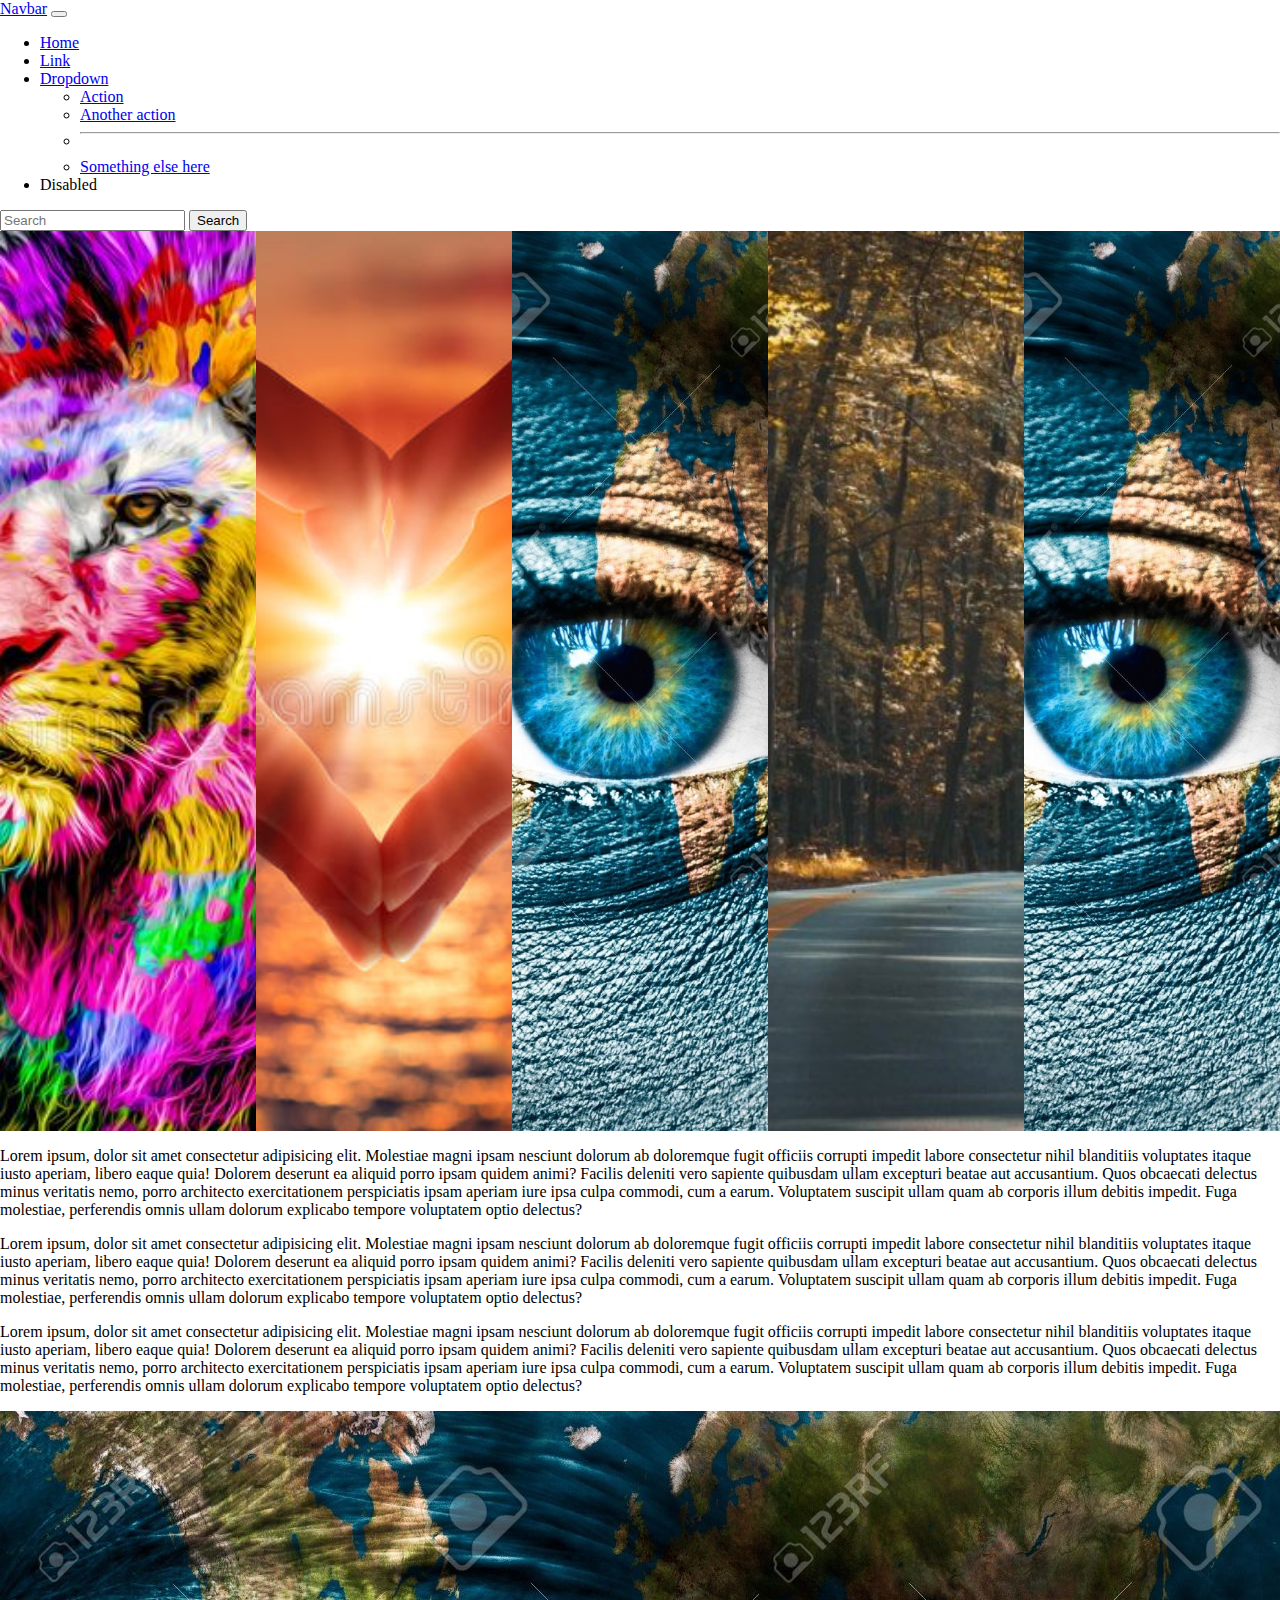
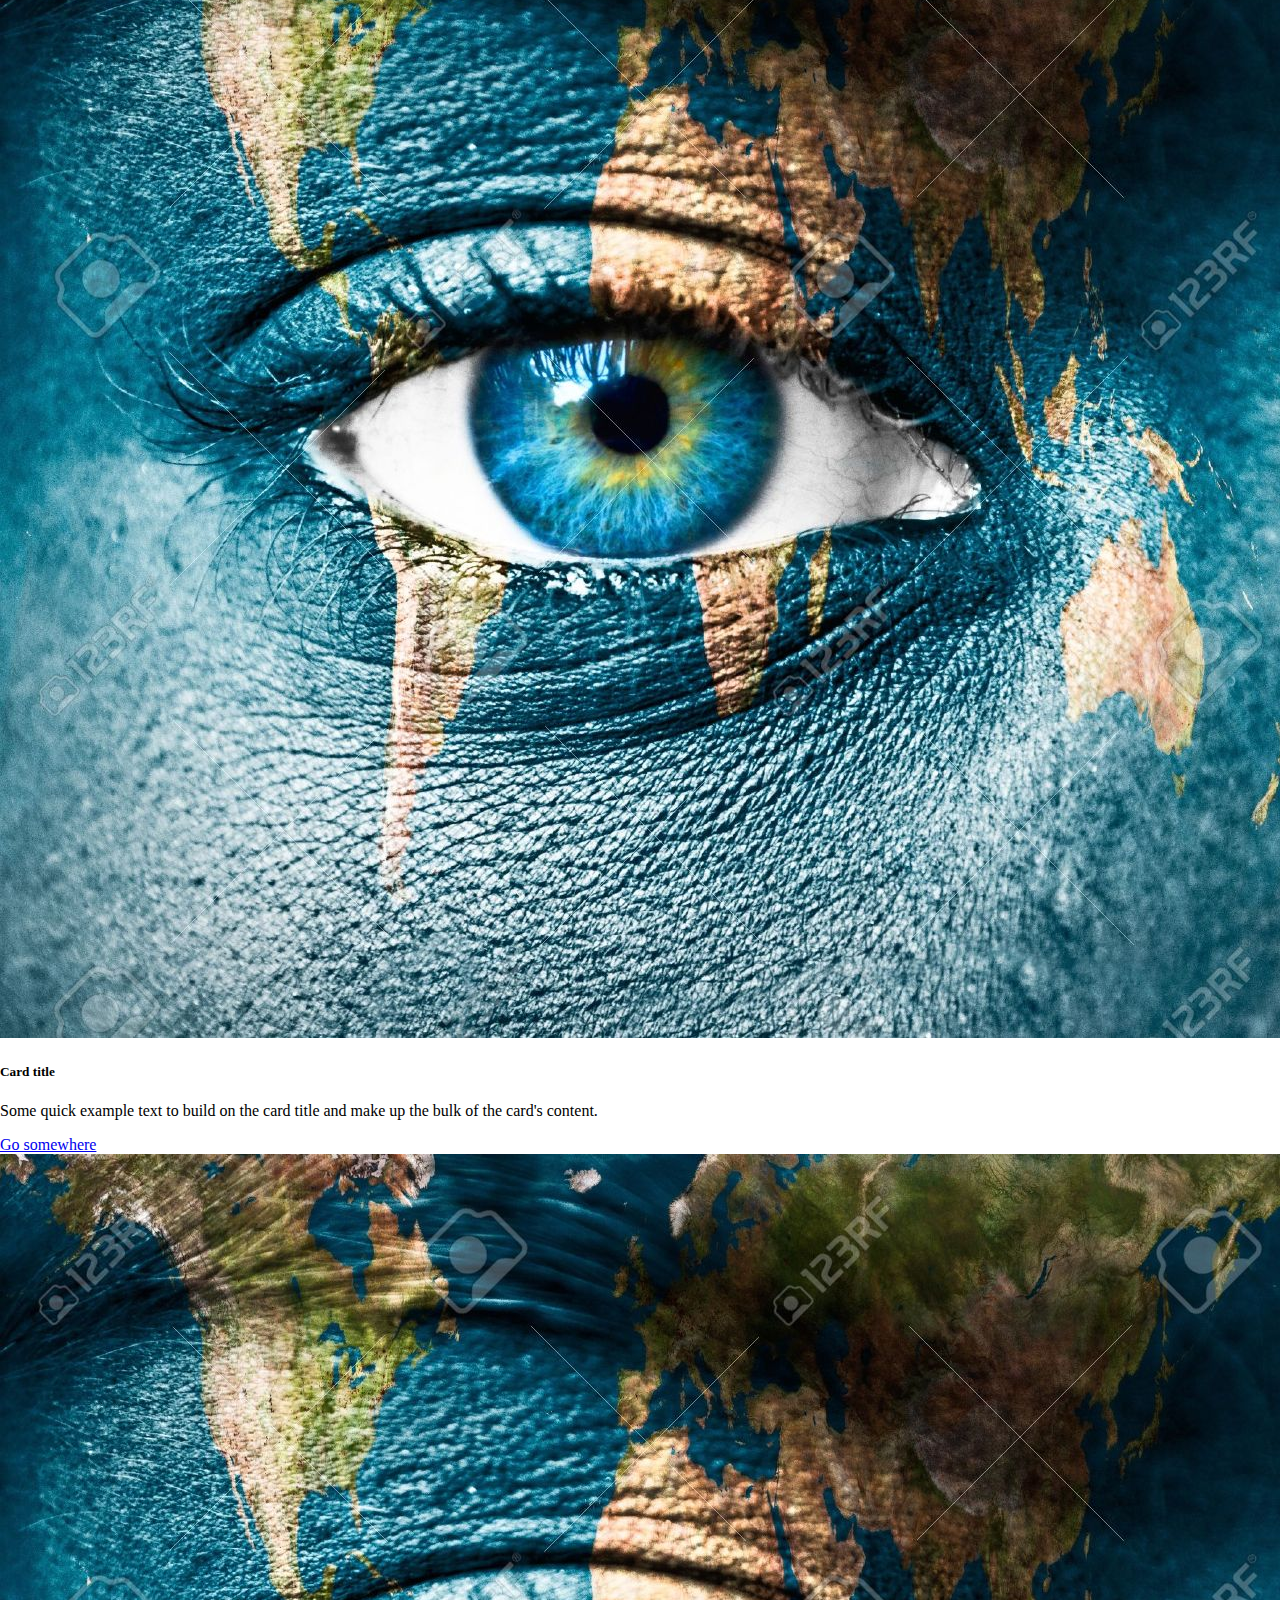
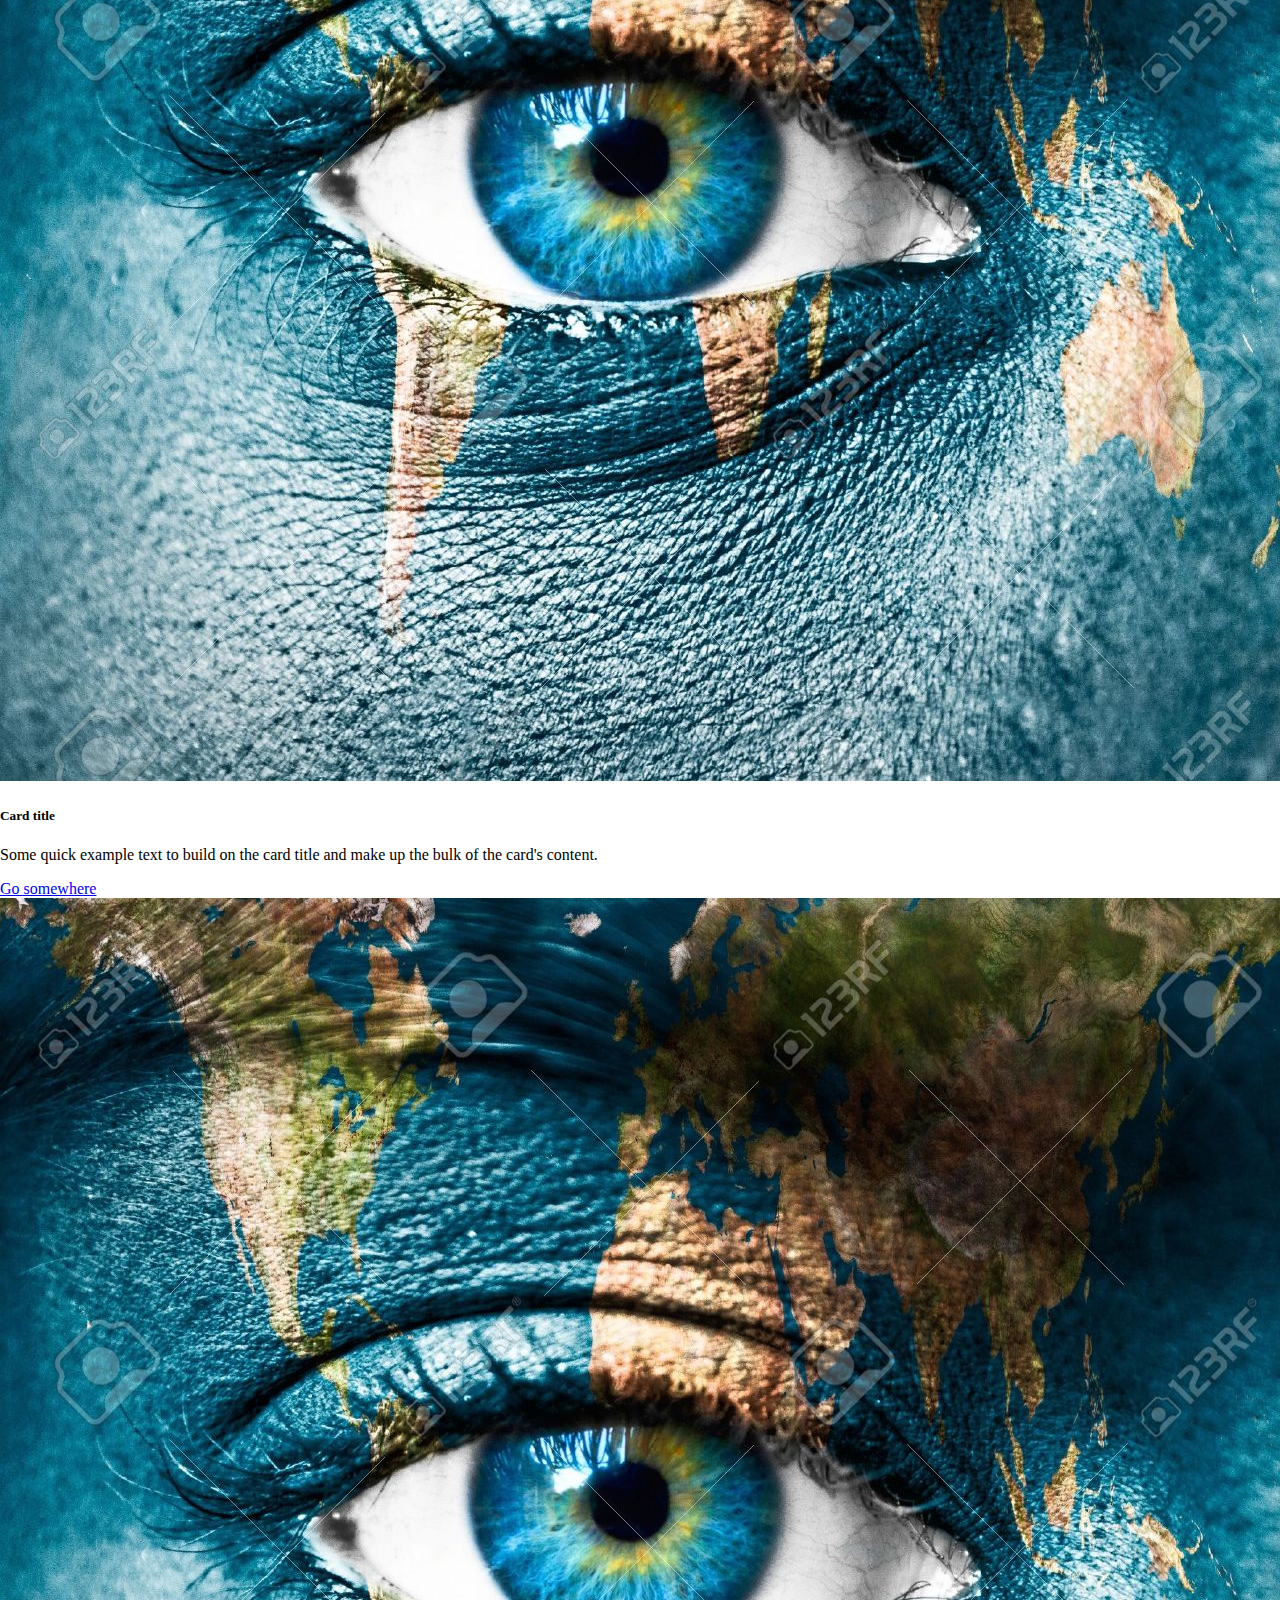
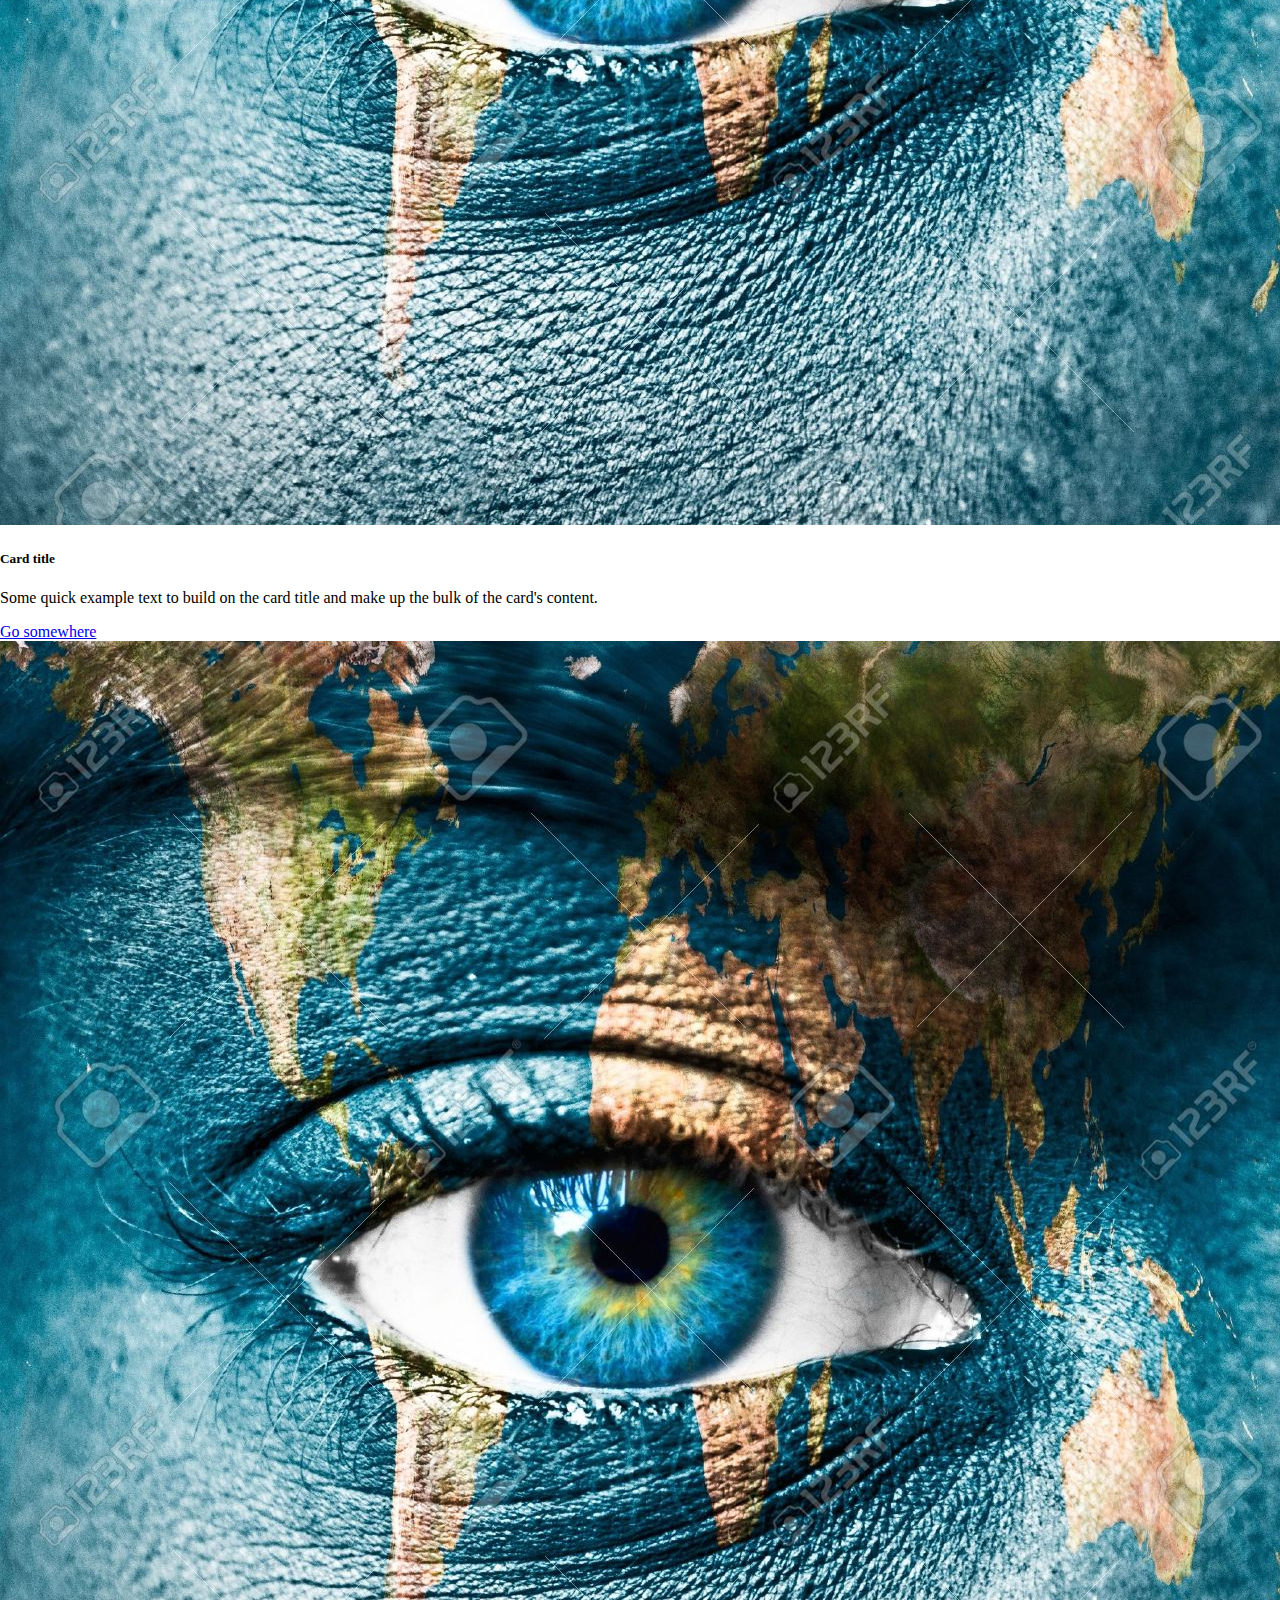
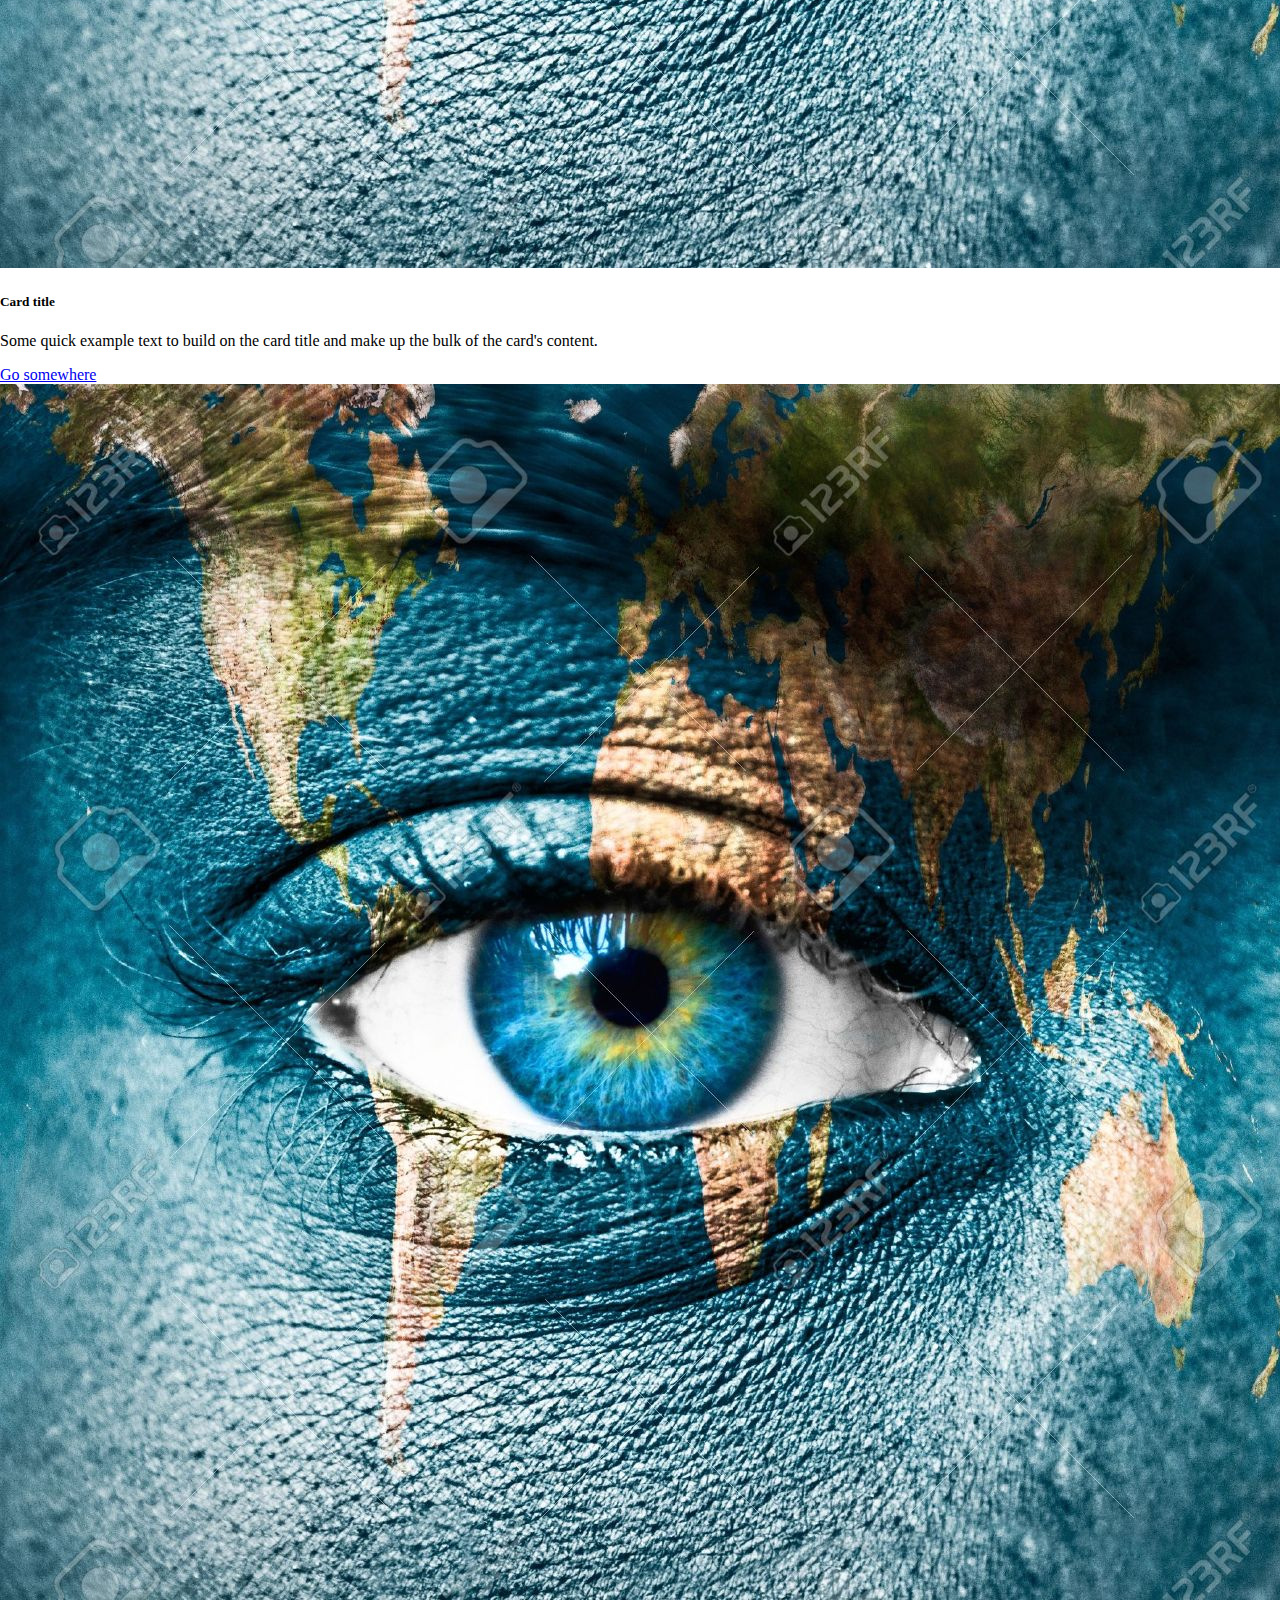
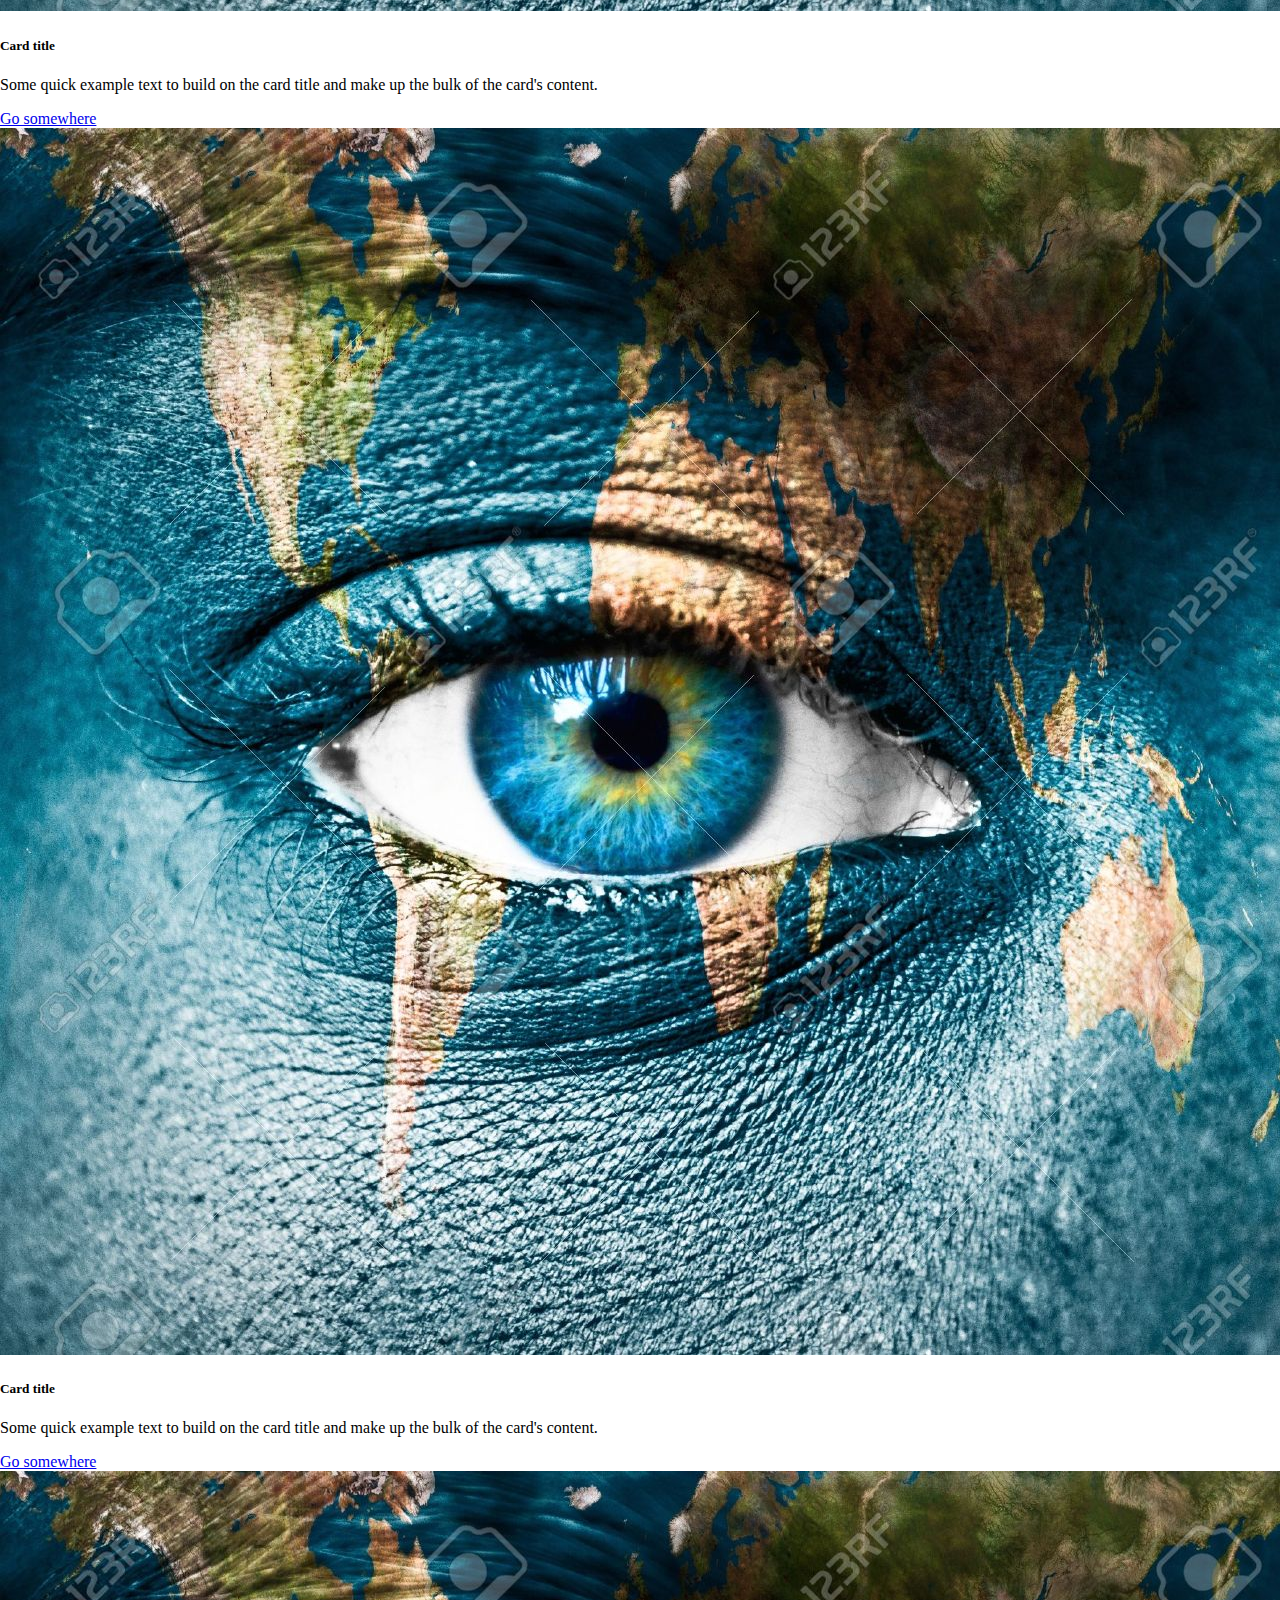
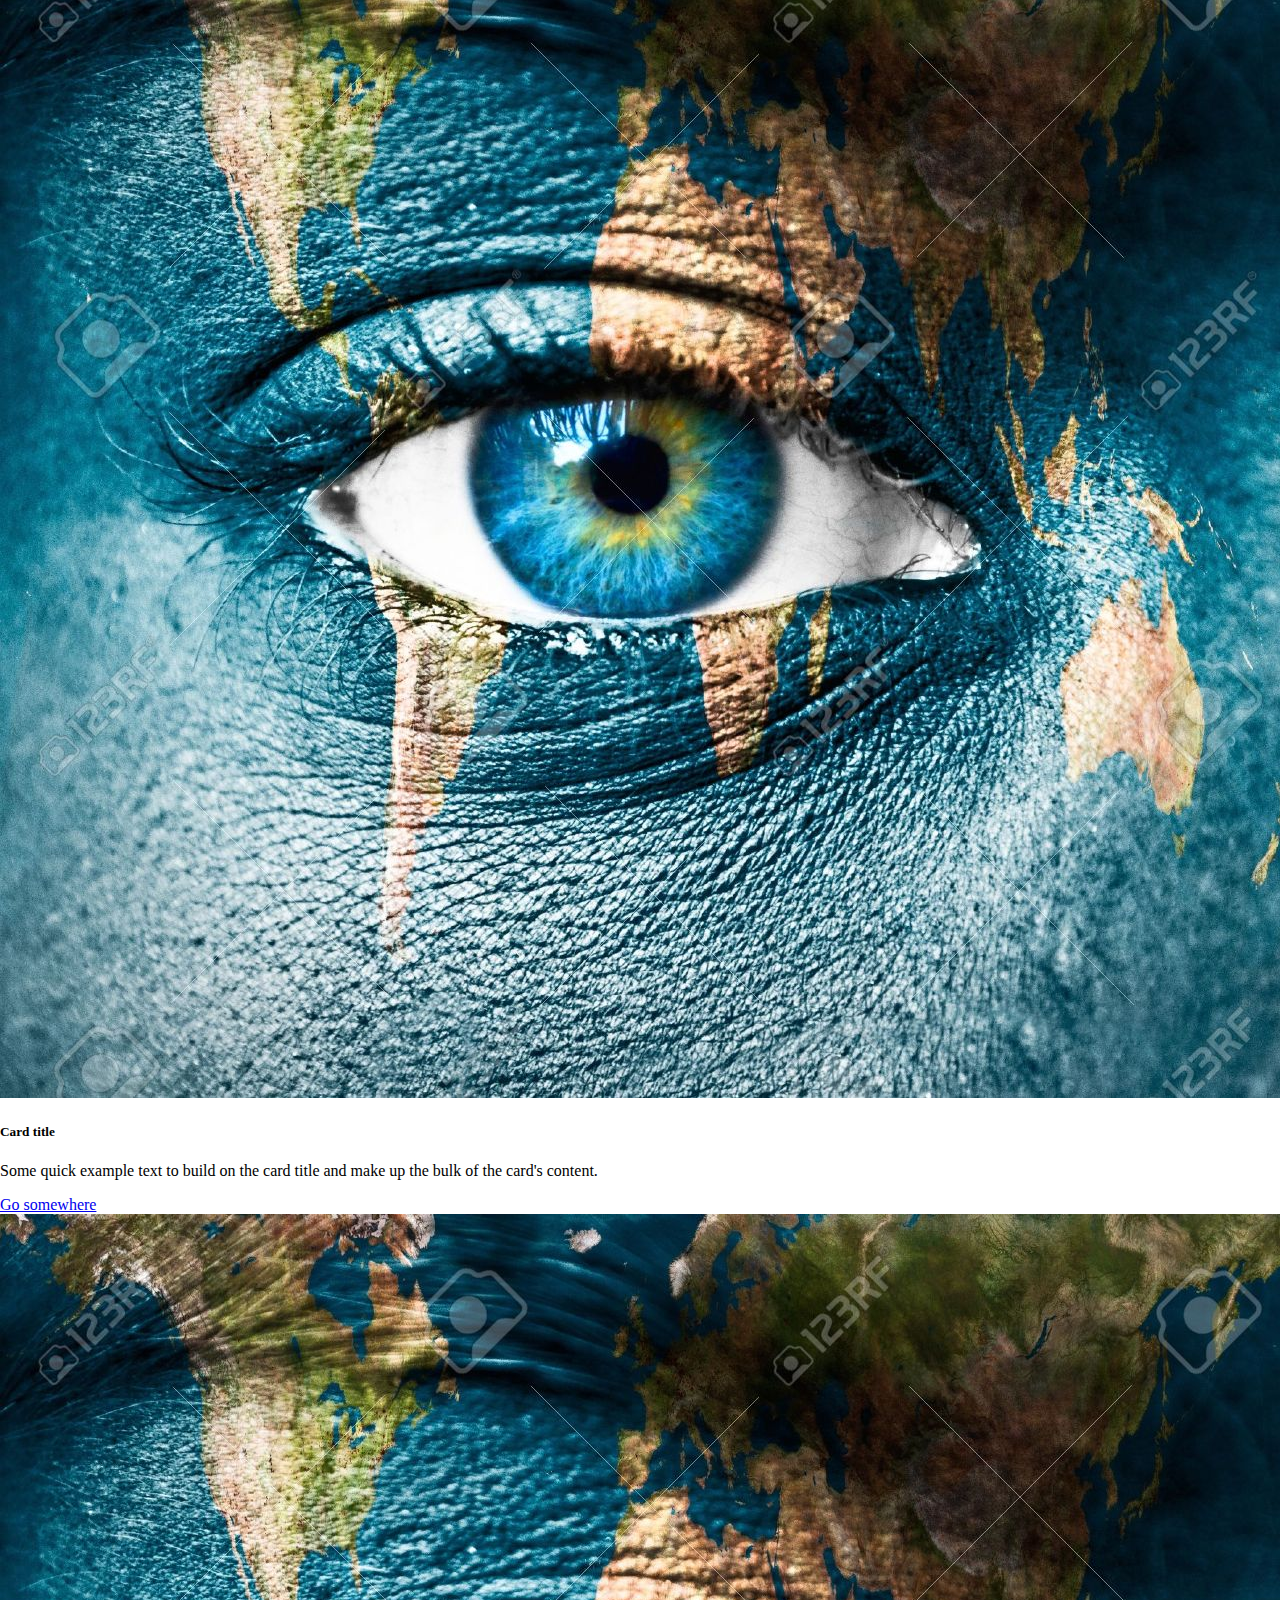
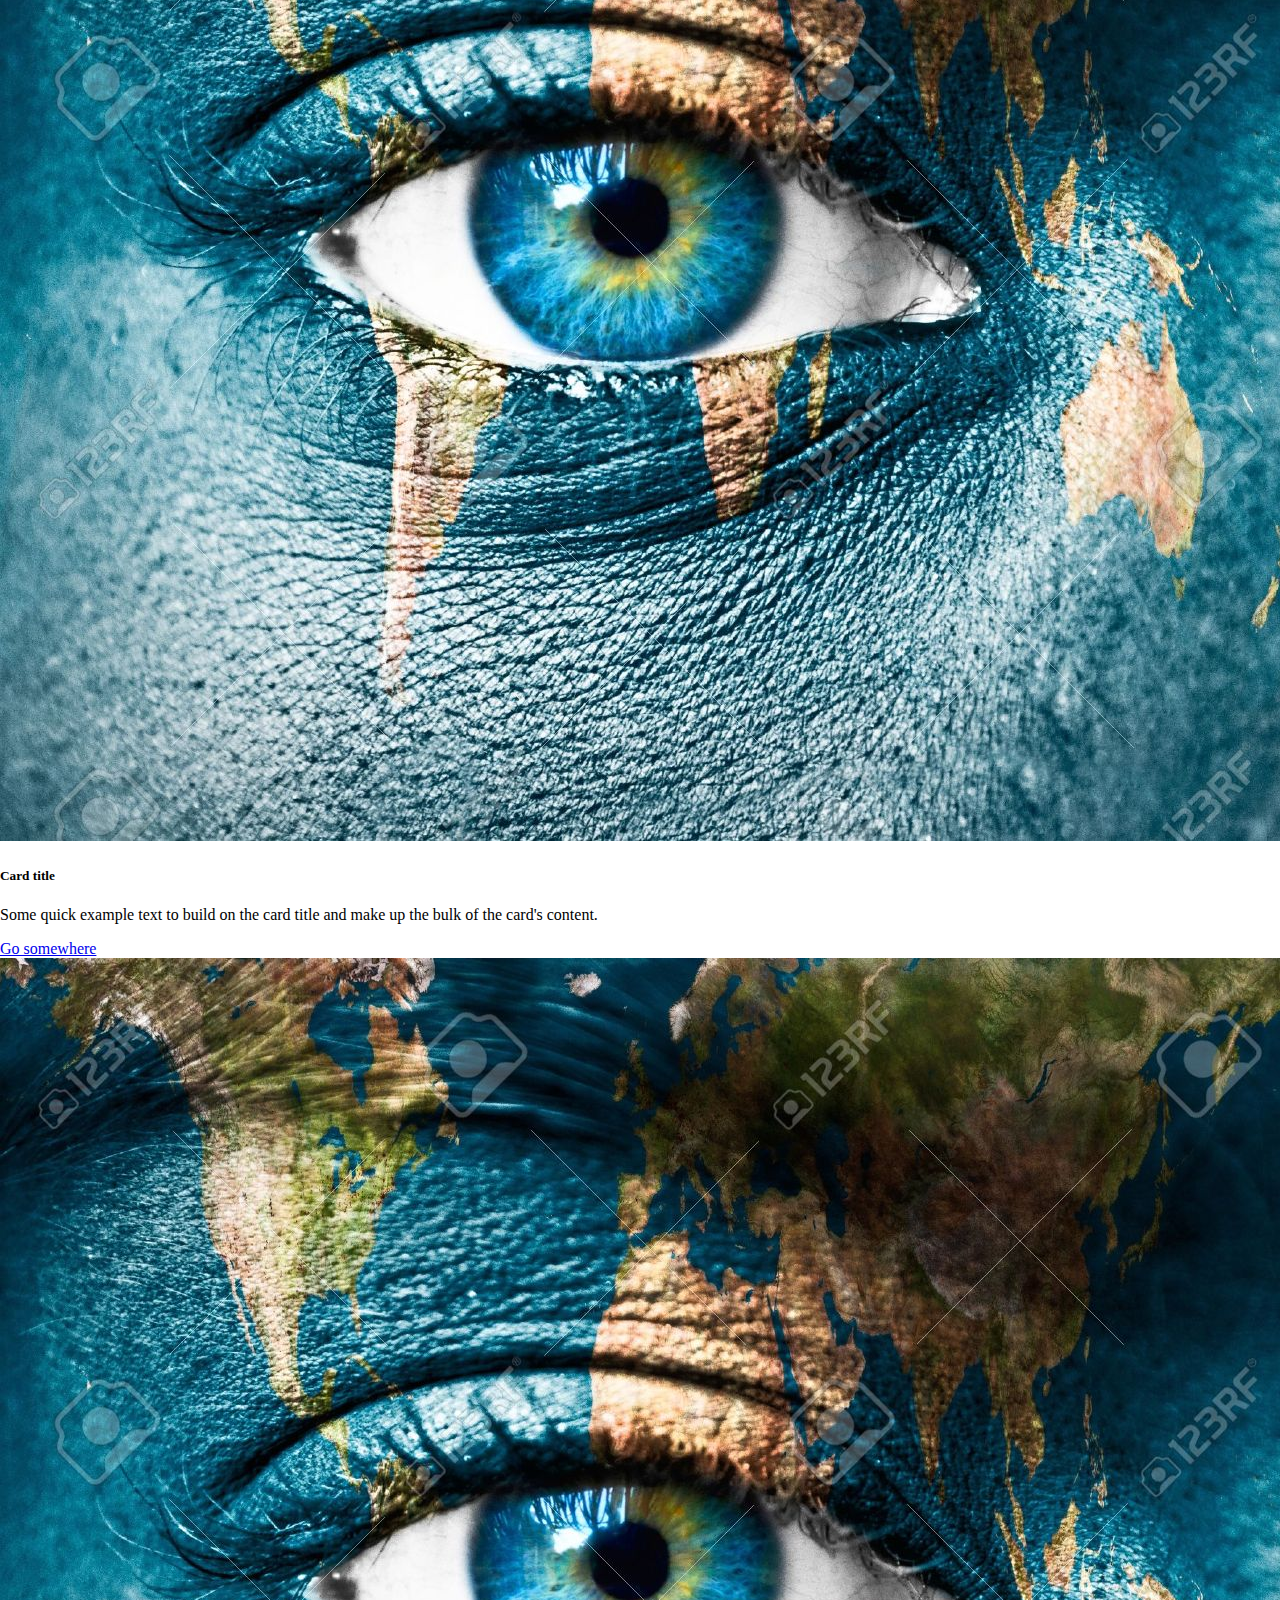
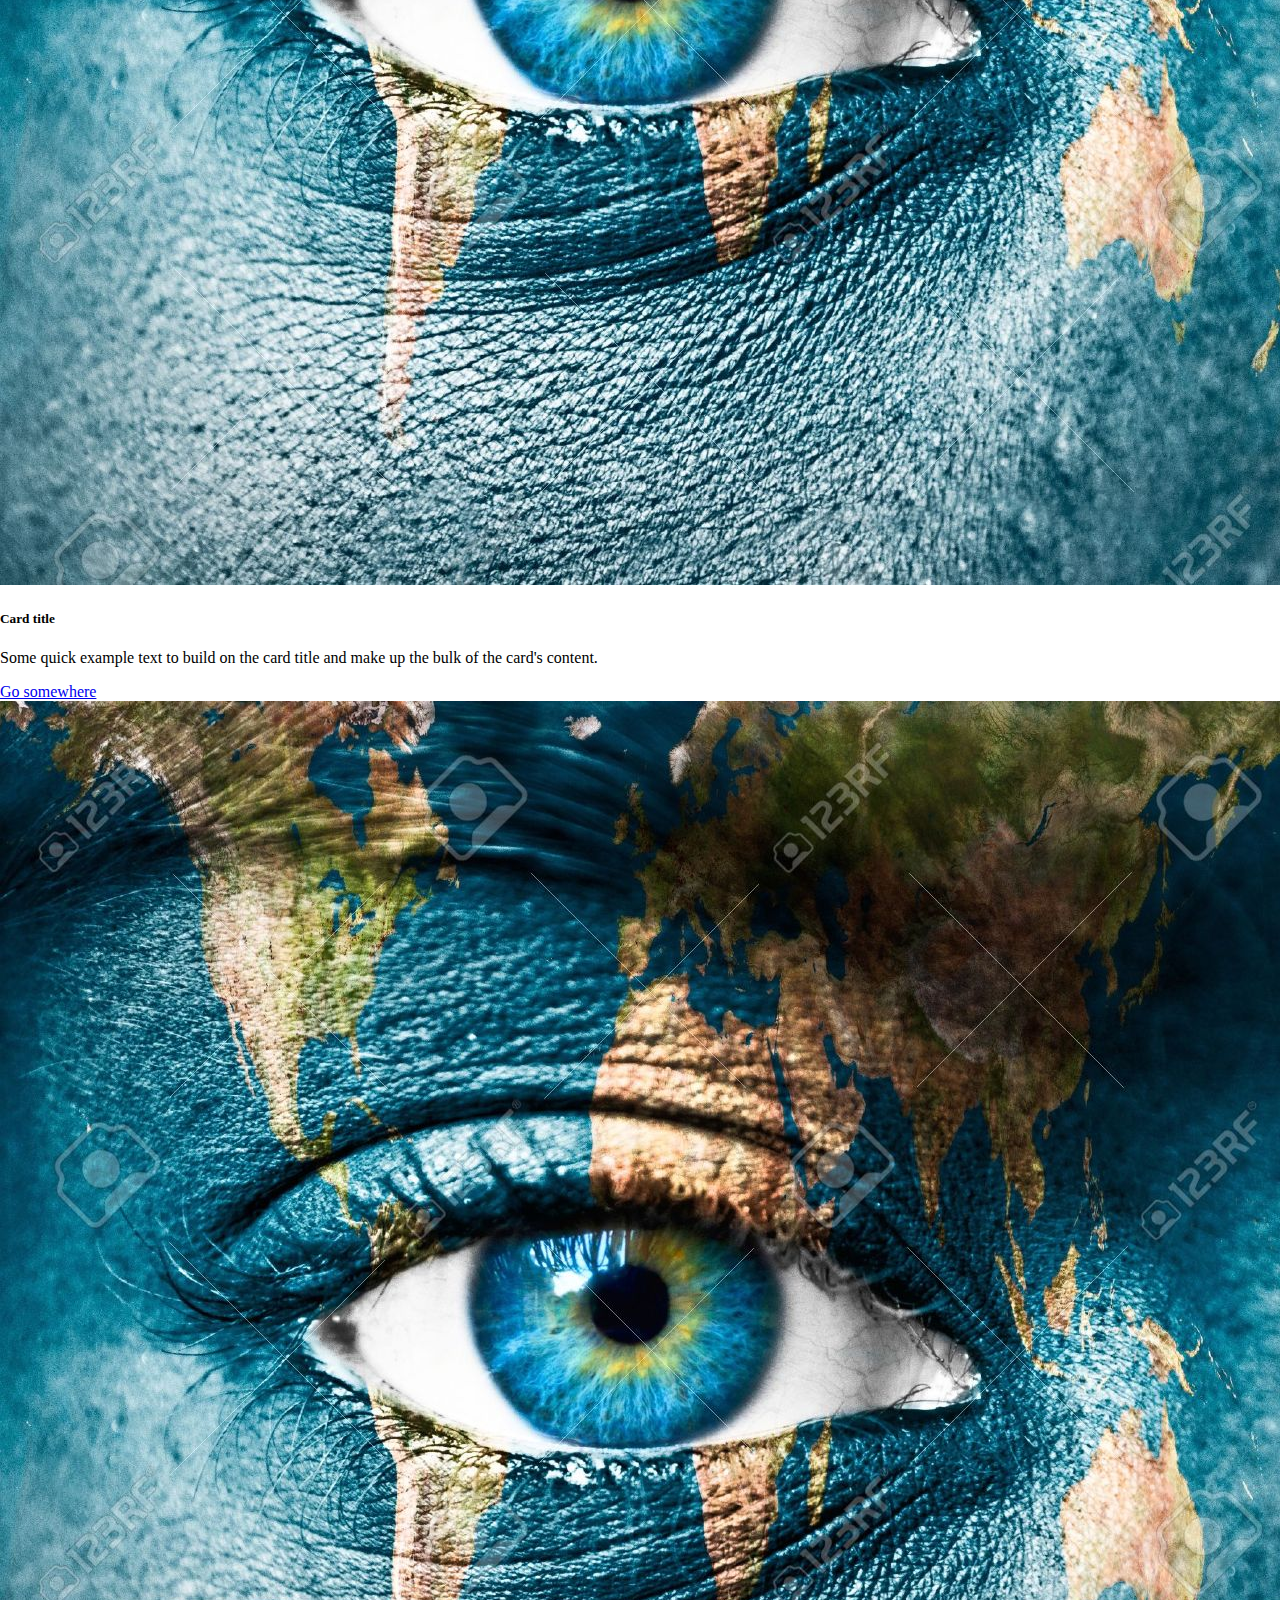
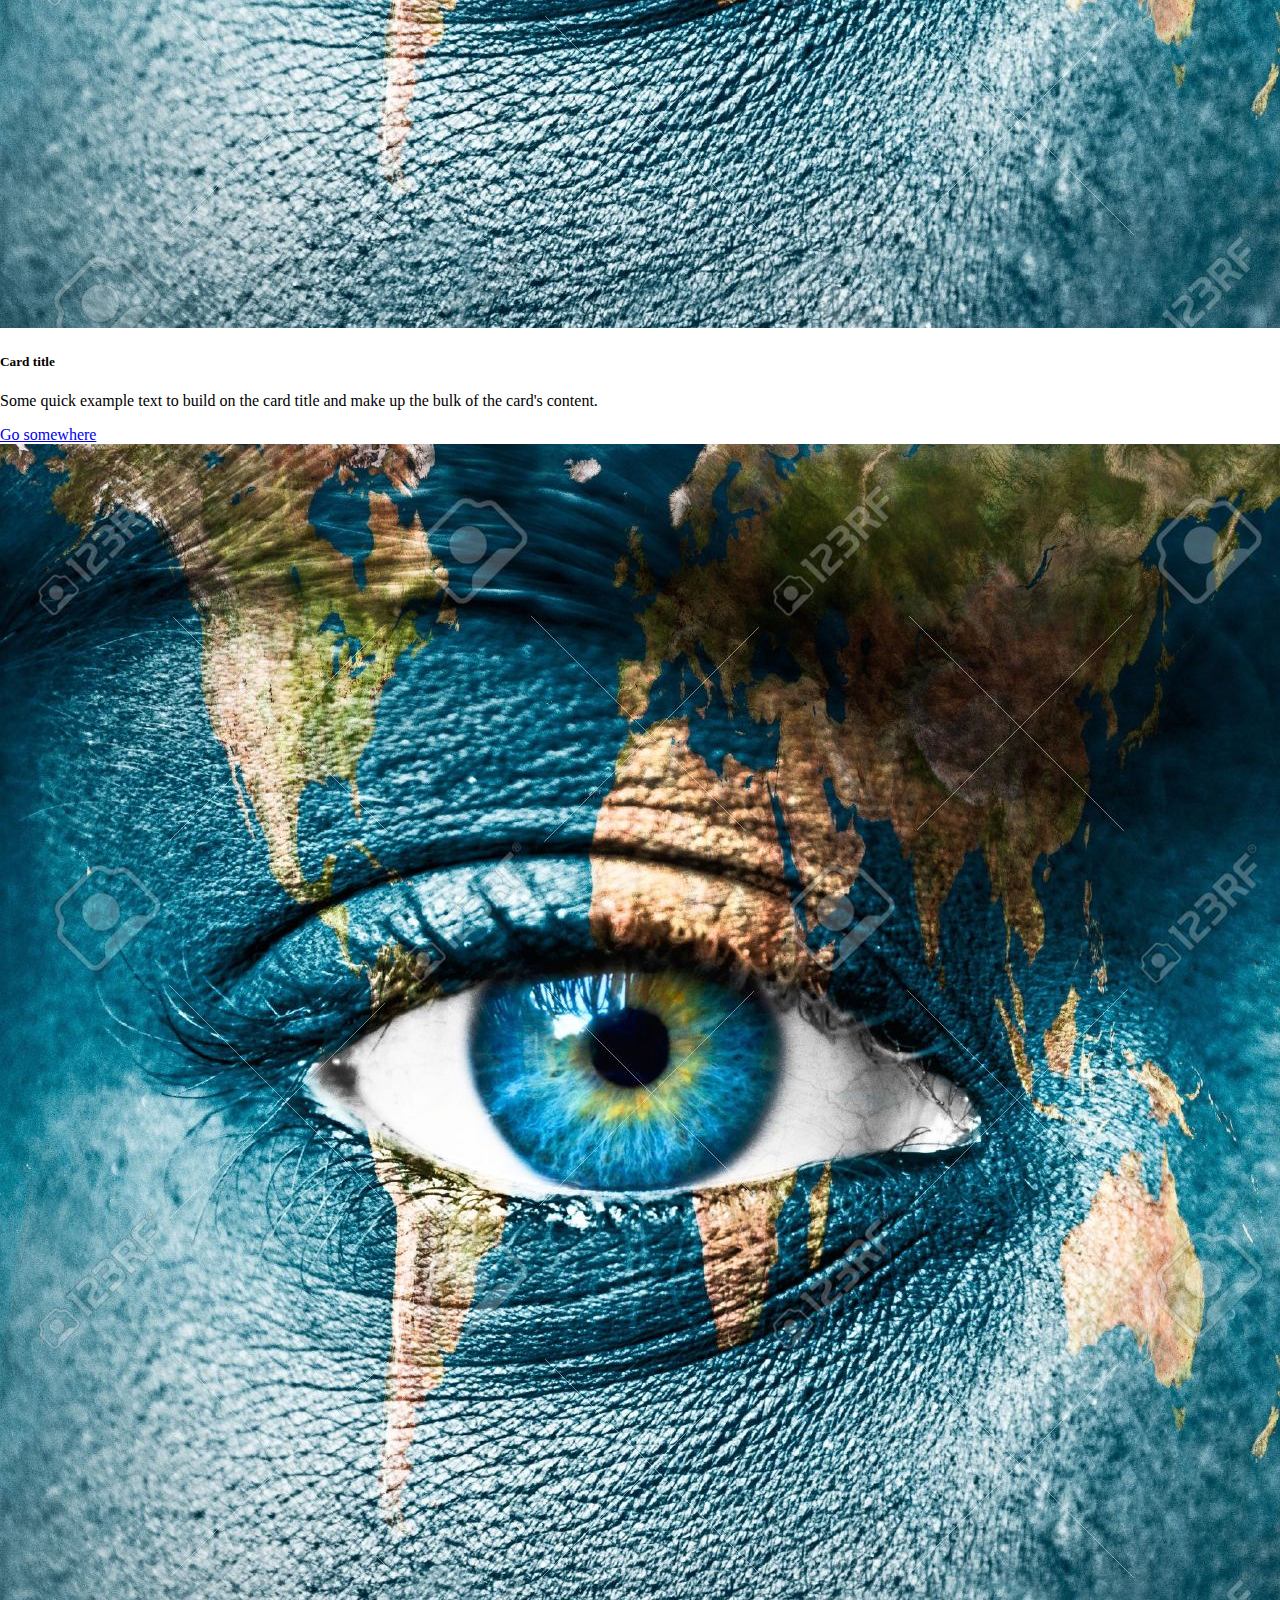
<file: index.html>
<!DOCTYPE html>
<html lang="en">
<head>
    <meta charset="UTF-8">
    <meta http-equiv="X-UA-Compatible" content="IE=edge">
    <meta name="viewport" content="width=device-width, initial-scale=1.0">
    <title>Document</title>
    <link href="https://cdn.jsdelivr.net/npm/bootstrap@5.3.0-alpha2/dist/css/bootstrap.min.css" rel="stylesheet" integrity="sha384-aFq/bzH65dt+w6FI2ooMVUpc+21e0SRygnTpmBvdBgSdnuTN7QbdgL+OapgHtvPp" crossorigin="anonymous">
    <link rel="stylesheet" href="css/style.css">
</head>
<body>
    <nav class="navbar navbar-expand-lg bg-body-tertiary">
        <div class="container-fluid">
          <a class="navbar-brand" href="#">Navbar</a>
          <button class="navbar-toggler" type="button" data-bs-toggle="collapse" data-bs-target="#navbarSupportedContent" aria-controls="navbarSupportedContent" aria-expanded="false" aria-label="Toggle navigation">
            <span class="navbar-toggler-icon"></span>
          </button>
          <div class="collapse navbar-collapse" id="navbarSupportedContent">
            <ul class="navbar-nav me-auto mb-2 mb-lg-0">
              <li class="nav-item">
                <a class="nav-link active" aria-current="page" href="#">Home</a>
              </li>
              <li class="nav-item">
                <a class="nav-link" href="#">Link</a>
              </li>
              <li class="nav-item dropdown">
                <a class="nav-link dropdown-toggle" href="#" role="button" data-bs-toggle="dropdown" aria-expanded="false">
                  Dropdown
                </a>
                <ul class="dropdown-menu">
                  <li><a class="dropdown-item" href="#">Action</a></li>
                  <li><a class="dropdown-item" href="#">Another action</a></li>
                  <li><hr class="dropdown-divider"></li>
                  <li><a class="dropdown-item" href="#">Something else here</a></li>
                </ul>
              </li>
              <li class="nav-item">
                <a class="nav-link disabled">Disabled</a>
              </li>
            </ul>
            <form class="d-flex" role="search">
              <input class="form-control me-2" type="search" placeholder="Search" aria-label="Search">
              <button class="btn btn-outline-success" type="submit">Search</button>
            </form>
          </div>
        </div>
      </nav>
<div class="panels">
    <div class="panel lion">
        <span class="titreJeu">Mario</span>
    </div>
    <div class="panel hands">
        <span class="titreJeu">Mario</span>
    </div>
    <div class="panel eye">
        <span class="titreJeu">Mario</span>
    </div>
    <div class="panel road">
        <span class="titreJeu">Mario</span>
    </div>
    <div class="panel eye">
        <span class="titreJeu">Mario</span>
    </div>

</div>

<div class="container">

            <div class="row justify-content-around">
                <div class="col-2">
                    <p>Lorem ipsum, dolor sit amet consectetur adipisicing elit. Molestiae magni ipsam nesciunt dolorum ab doloremque fugit officiis corrupti impedit labore consectetur nihil blanditiis voluptates itaque iusto aperiam, libero eaque quia! Dolorem deserunt ea aliquid porro ipsam quidem animi? Facilis deleniti vero sapiente quibusdam ullam excepturi beatae aut accusantium. Quos obcaecati delectus minus veritatis nemo, porro architecto exercitationem perspiciatis ipsam aperiam iure ipsa culpa commodi, cum a earum. Voluptatem suscipit ullam quam ab corporis illum debitis impedit. Fuga molestiae, perferendis omnis ullam dolorum explicabo tempore voluptatem optio delectus?</p>
                </div>

                <div class="col-3">
                    <p>Lorem ipsum, dolor sit amet consectetur adipisicing elit. Molestiae magni ipsam nesciunt dolorum ab doloremque fugit officiis corrupti impedit labore consectetur nihil blanditiis voluptates itaque iusto aperiam, libero eaque quia! Dolorem deserunt ea aliquid porro ipsam quidem animi? Facilis deleniti vero sapiente quibusdam ullam excepturi beatae aut accusantium. Quos obcaecati delectus minus veritatis nemo, porro architecto exercitationem perspiciatis ipsam aperiam iure ipsa culpa commodi, cum a earum. Voluptatem suscipit ullam quam ab corporis illum debitis impedit. Fuga molestiae, perferendis omnis ullam dolorum explicabo tempore voluptatem optio delectus?</p>
                </div>

                <div class="col-2">
                    <p>Lorem ipsum, dolor sit amet consectetur adipisicing elit. Molestiae magni ipsam nesciunt dolorum ab doloremque fugit officiis corrupti impedit labore consectetur nihil blanditiis voluptates itaque iusto aperiam, libero eaque quia! Dolorem deserunt ea aliquid porro ipsam quidem animi? Facilis deleniti vero sapiente quibusdam ullam excepturi beatae aut accusantium. Quos obcaecati delectus minus veritatis nemo, porro architecto exercitationem perspiciatis ipsam aperiam iure ipsa culpa commodi, cum a earum. Voluptatem suscipit ullam quam ab corporis illum debitis impedit. Fuga molestiae, perferendis omnis ullam dolorum explicabo tempore voluptatem optio delectus?</p>
                </div>
            </div>

</div>

<div class="mesCartes">
    <div class="container">
        <div class="row">
            <div class="card col-3">
                <img src="img/3.jpg" class="card-img-top" alt="...">
                <div class="card-body">
                  <h5 class="card-title">Card title</h5>
                  <p class="card-text">Some quick example text to build on the card title and make up the bulk of the card's content.</p>
                  <a href="#" class="btn btn-primary">Go somewhere</a>
                </div>
              </div>

              <div class="card col-3">
                <img src="img/3.jpg" class="card-img-top" alt="...">
                <div class="card-body">
                  <h5 class="card-title">Card title</h5>
                  <p class="card-text">Some quick example text to build on the card title and make up the bulk of the card's content.</p>
                  <a href="#" class="btn btn-primary">Go somewhere</a>
                </div>
              </div>

              <div class="card col-3">
                <img src="img/3.jpg" class="card-img-top" alt="...">
                <div class="card-body">
                  <h5 class="card-title">Card title</h5>
                  <p class="card-text">Some quick example text to build on the card title and make up the bulk of the card's content.</p>
                  <a href="#" class="btn btn-primary">Go somewhere</a>
                </div>
              </div>


              <div class="card col-3">
                <img src="img/3.jpg" class="card-img-top" alt="...">
                <div class="card-body">
                  <h5 class="card-title">Card title</h5>
                  <p class="card-text">Some quick example text to build on the card title and make up the bulk of the card's content.</p>
                  <a href="#" class="btn btn-primary">Go somewhere</a>
                </div>
              </div>


              <div class="card col-3">
                <img src="img/3.jpg" class="card-img-top" alt="...">
                <div class="card-body">
                  <h5 class="card-title">Card title</h5>
                  <p class="card-text">Some quick example text to build on the card title and make up the bulk of the card's content.</p>
                  <a href="#" class="btn btn-primary">Go somewhere</a>
                </div>
              </div>


              <div class="card col-3">
                <img src="img/3.jpg" class="card-img-top" alt="...">
                <div class="card-body">
                  <h5 class="card-title">Card title</h5>
                  <p class="card-text">Some quick example text to build on the card title and make up the bulk of the card's content.</p>
                  <a href="#" class="btn btn-primary">Go somewhere</a>
                </div>
              </div>


              <div class="card col-3">
                <img src="img/3.jpg" class="card-img-top" alt="...">
                <div class="card-body">
                  <h5 class="card-title">Card title</h5>
                  <p class="card-text">Some quick example text to build on the card title and make up the bulk of the card's content.</p>
                  <a href="#" class="btn btn-primary">Go somewhere</a>
                </div>
              </div>


              <div class="card col-3">
                <img src="img/3.jpg" class="card-img-top" alt="...">
                <div class="card-body">
                  <h5 class="card-title">Card title</h5>
                  <p class="card-text">Some quick example text to build on the card title and make up the bulk of the card's content.</p>
                  <a href="#" class="btn btn-primary">Go somewhere</a>
                </div>
              </div>


              <div class="card col-3">
                <img src="img/3.jpg" class="card-img-top" alt="...">
                <div class="card-body">
                  <h5 class="card-title">Card title</h5>
                  <p class="card-text">Some quick example text to build on the card title and make up the bulk of the card's content.</p>
                  <a href="#" class="btn btn-primary">Go somewhere</a>
                </div>
              </div>


              <div class="card col-3">
                <img src="img/3.jpg" class="card-img-top" alt="...">
                <div class="card-body">
                  <h5 class="card-title">Card title</h5>
                  <p class="card-text">Some quick example text to build on the card title and make up the bulk of the card's content.</p>
                  <a href="#" class="btn btn-primary">Go somewhere</a>
                </div>
              </div>


              <div class="card col-3">
                <img src="img/3.jpg" class="card-img-top" alt="...">
                <div class="card-body">
                  <h5 class="card-title">Card title</h5>
                  <p class="card-text">Some quick example text to build on the card title and make up the bulk of the card's content.</p>
                  <a href="#" class="btn btn-primary">Go somewhere</a>
                </div>
              </div>


              <div class="card col-3">
                <img src="img/3.jpg" class="card-img-top" alt="...">
                <div class="card-body">
                  <h5 class="card-title">Card title</h5>
                  <p class="card-text">Some quick example text to build on the card title and make up the bulk of the card's content.</p>
                  <a href="#" class="btn btn-primary">Go somewhere</a>
                </div>
              </div>


              <div class="card col-3">
                <img src="img/3.jpg" class="card-img-top" alt="...">
                <div class="card-body">
                  <h5 class="card-title">Card title</h5>
                  <p class="card-text">Some quick example text to build on the card title and make up the bulk of the card's content.</p>
                  <a href="#" class="btn btn-primary">Go somewhere</a>
                </div>
              </div>

        </div>
    </div>

</div>

<div class="container d-flex justify-content-center autreExemple">

    <form action="" method="get" class="form">
        <input type="text" name="" id="" class="form-control" placeholder="ecris ici">
        <button class="btn btn-success monBouton">OK</button>
    </form>


</div>


<div class="barbecue">

    <div class="boulette"></div>
    <div class="boulette"></div>
    <div class="boulette"></div>

</div>


<script src="https://cdn.jsdelivr.net/npm/bootstrap@5.3.0-alpha2/dist/js/bootstrap.bundle.min.js" integrity="sha384-qKXV1j0HvMUeCBQ+QVp7JcfGl760yU08IQ+GpUo5hlbpg51QRiuqHAJz8+BrxE/N" crossorigin="anonymous"></script>
</body>
</html>
</file>
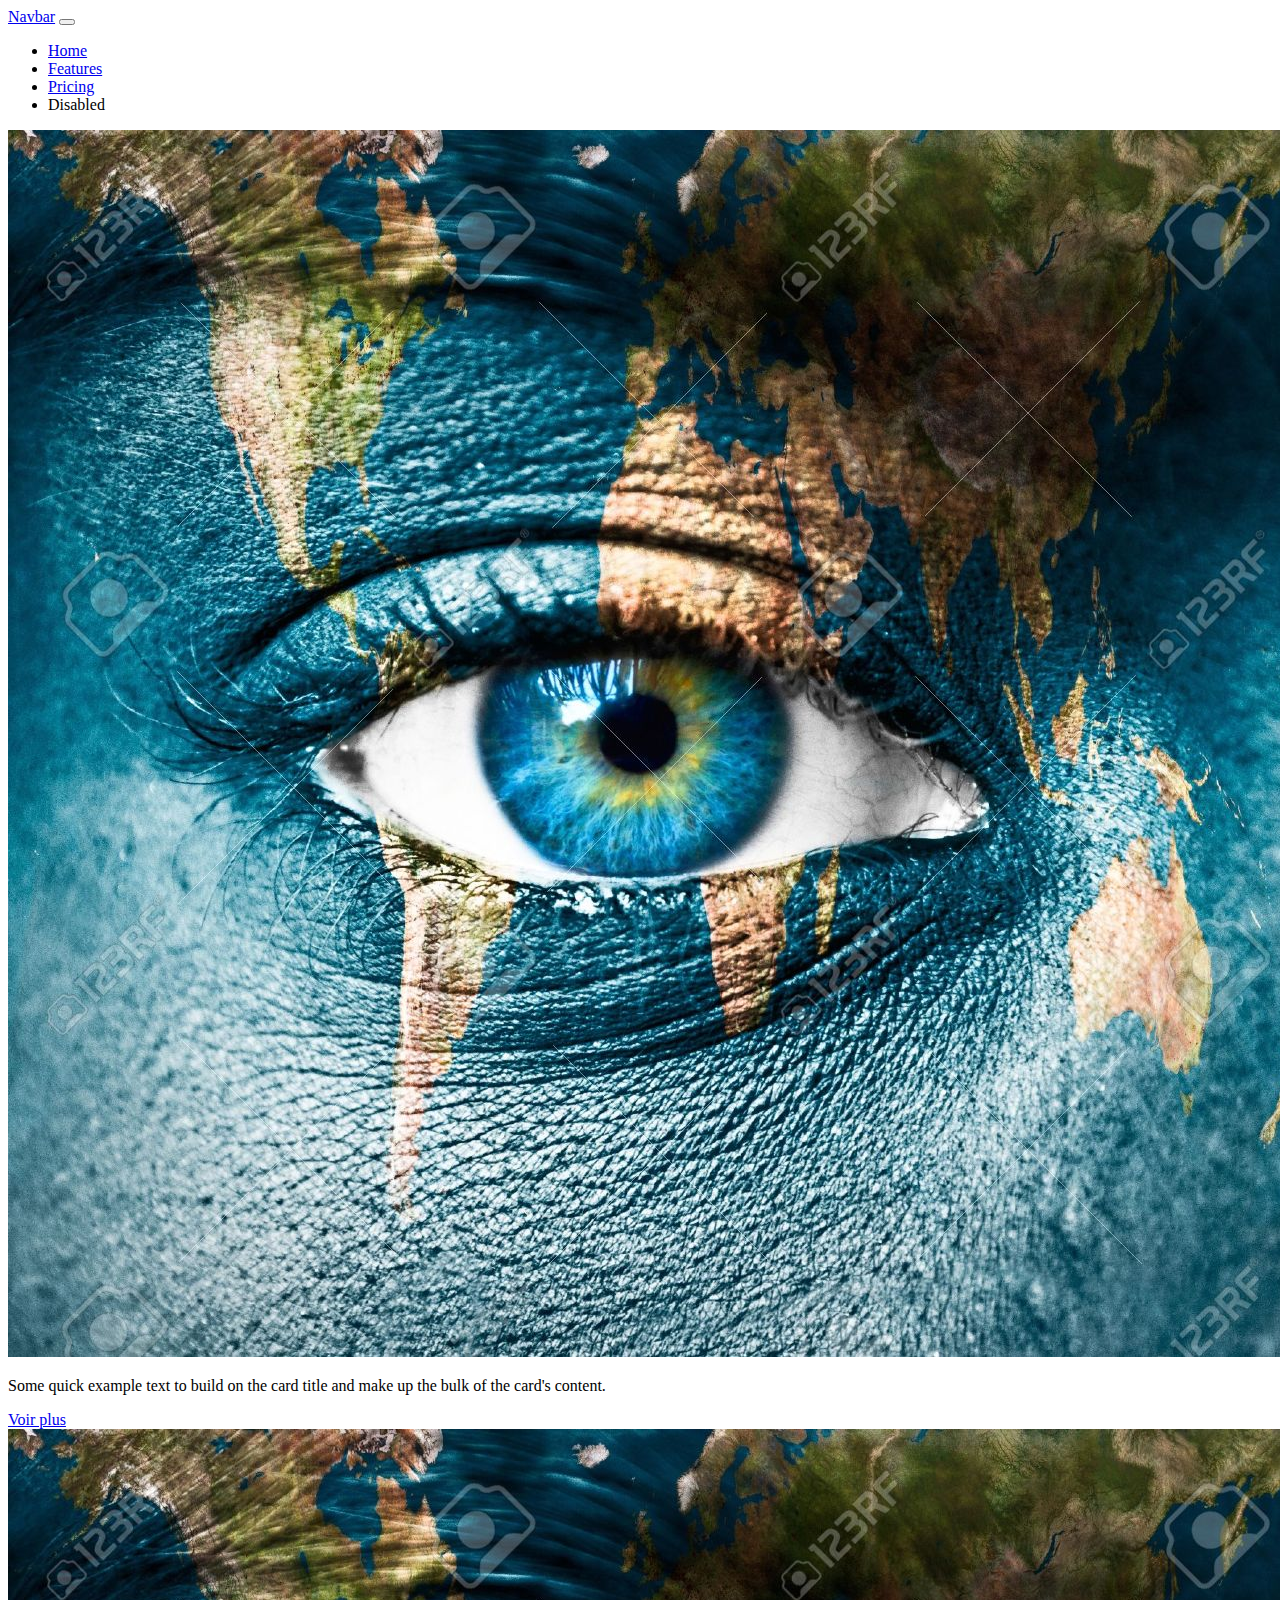
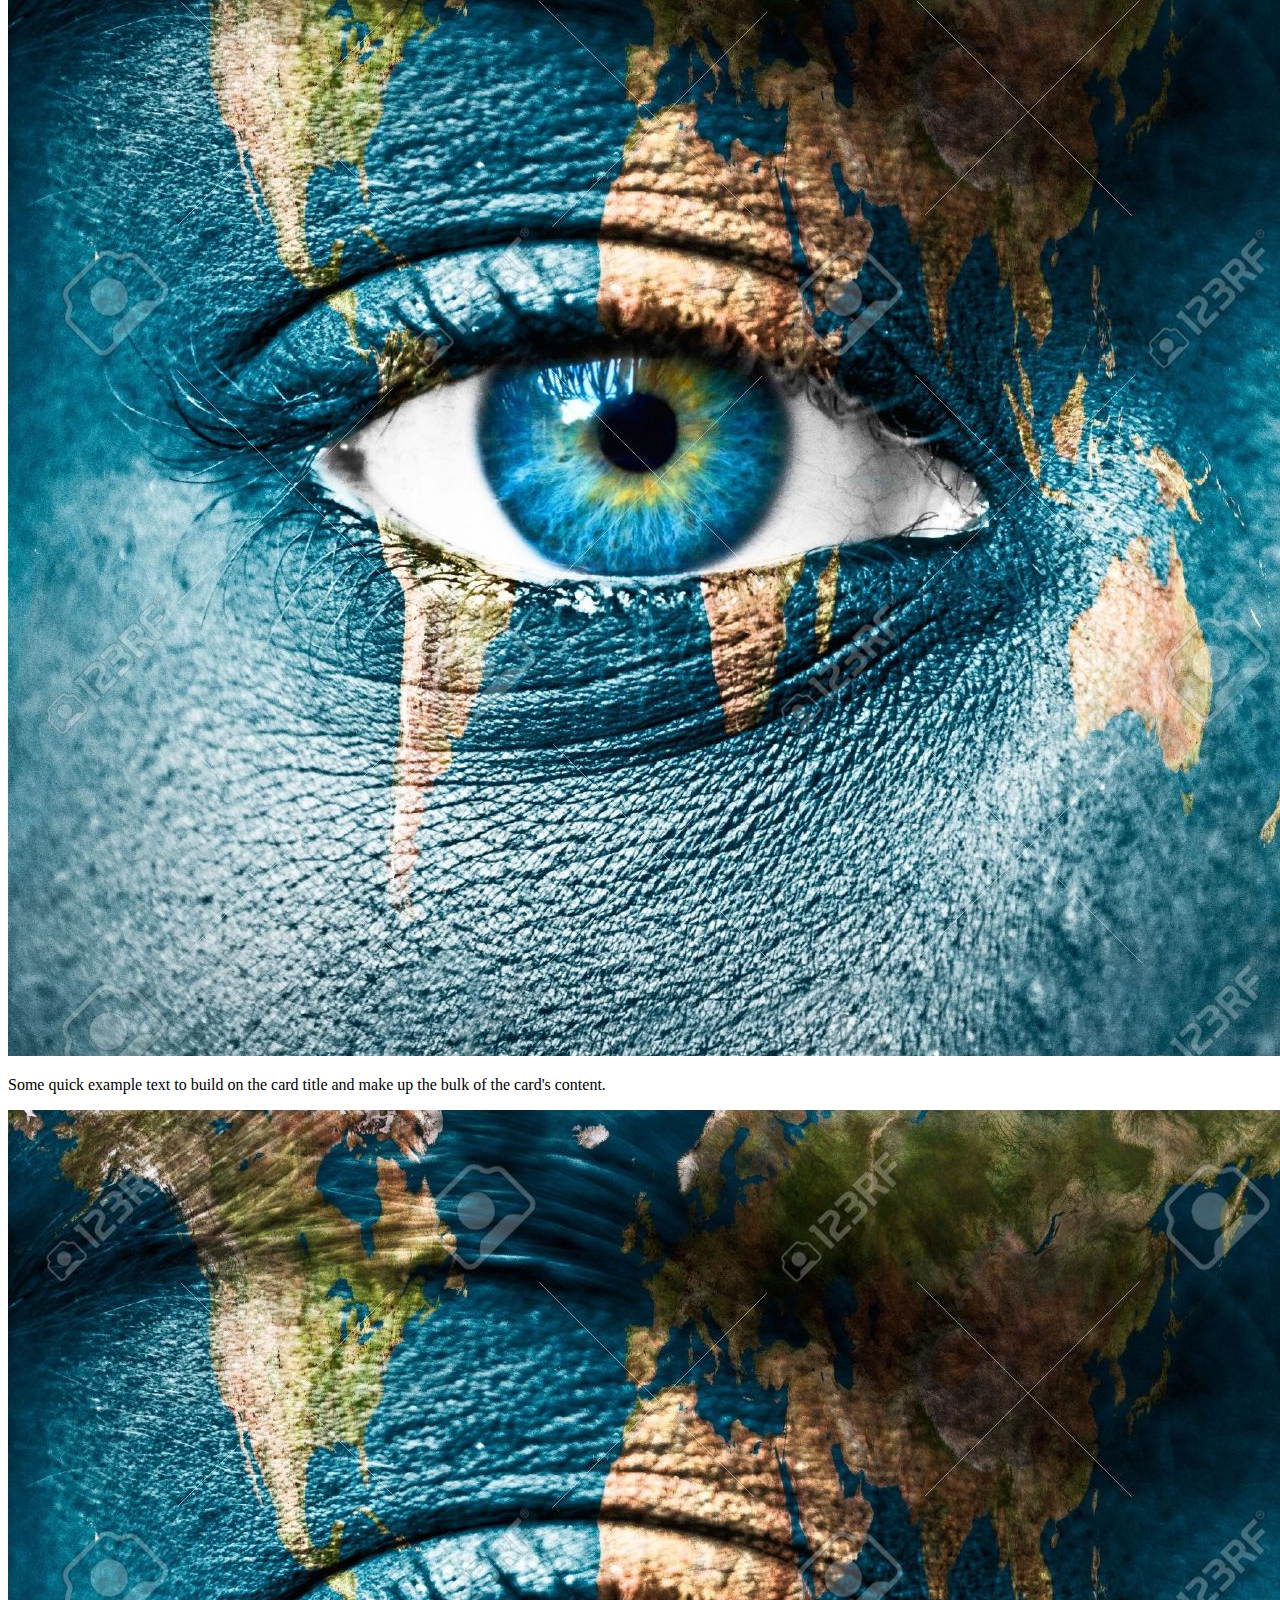
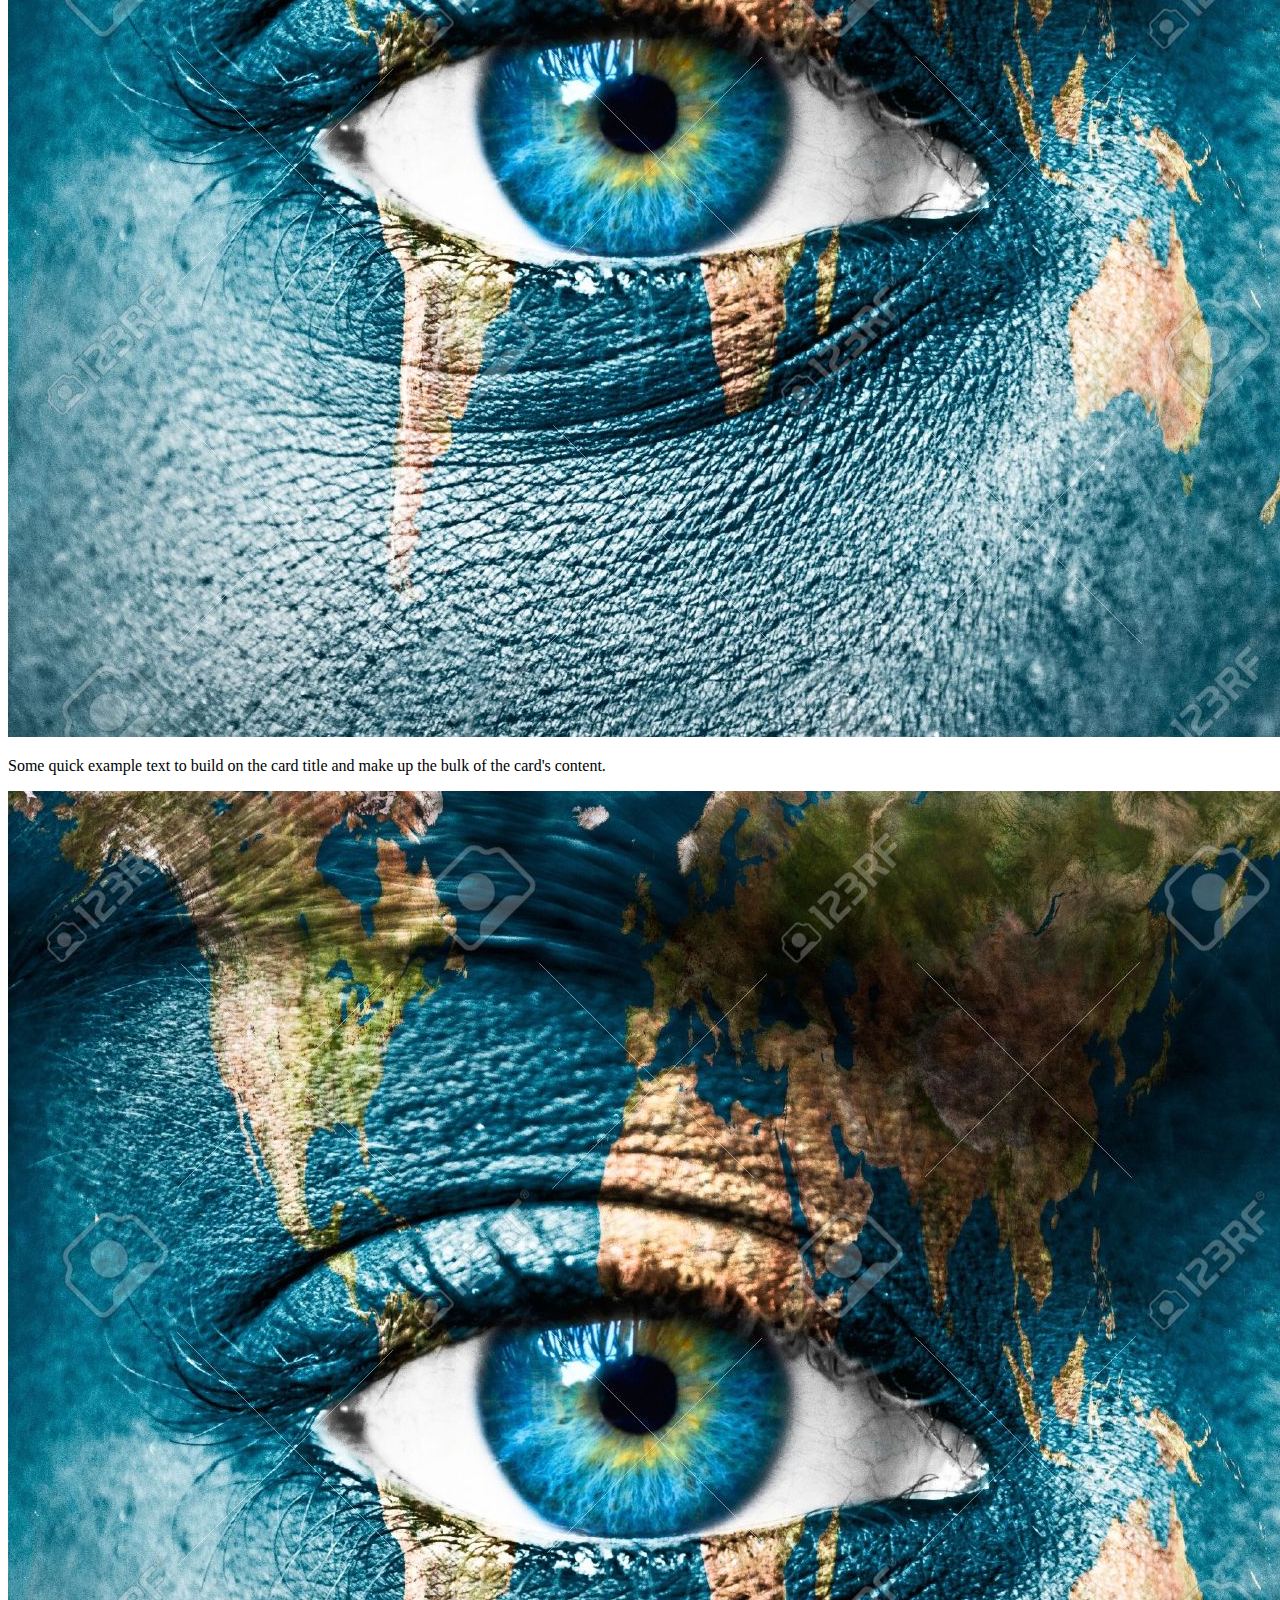
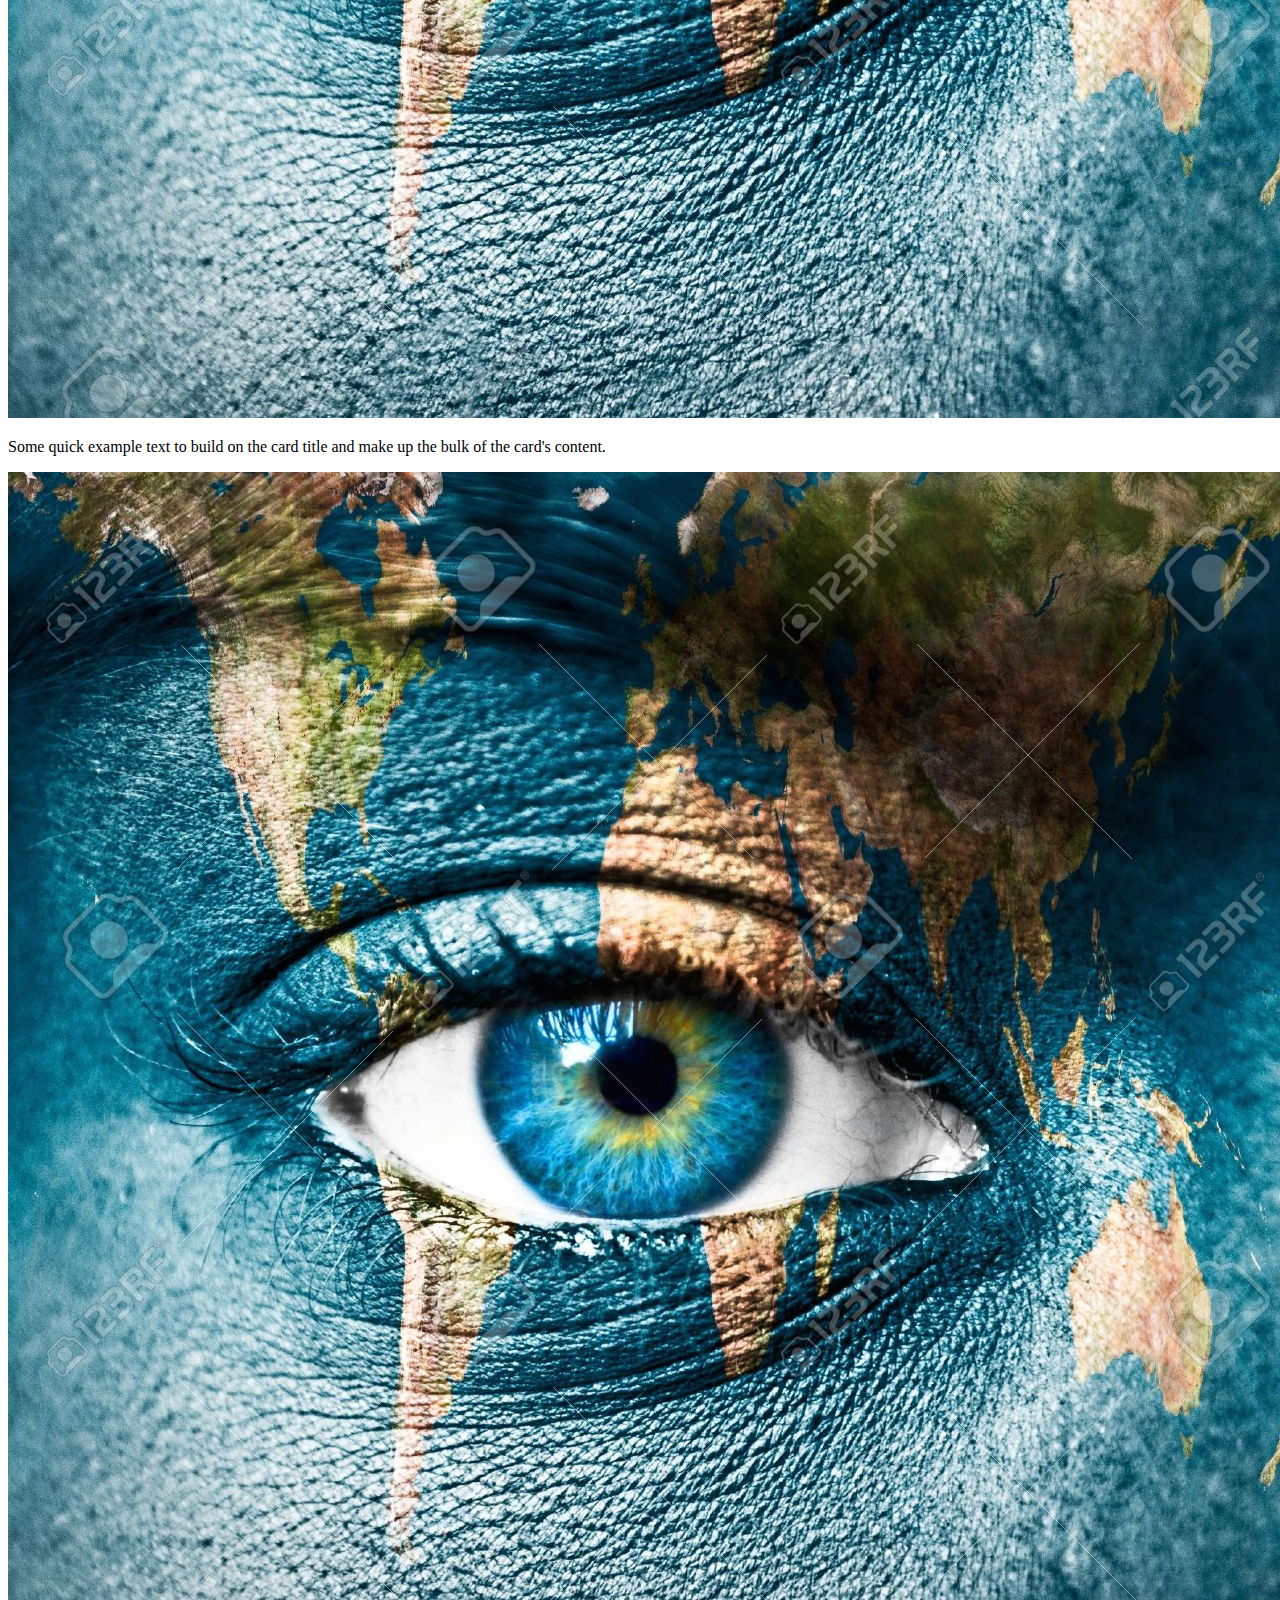
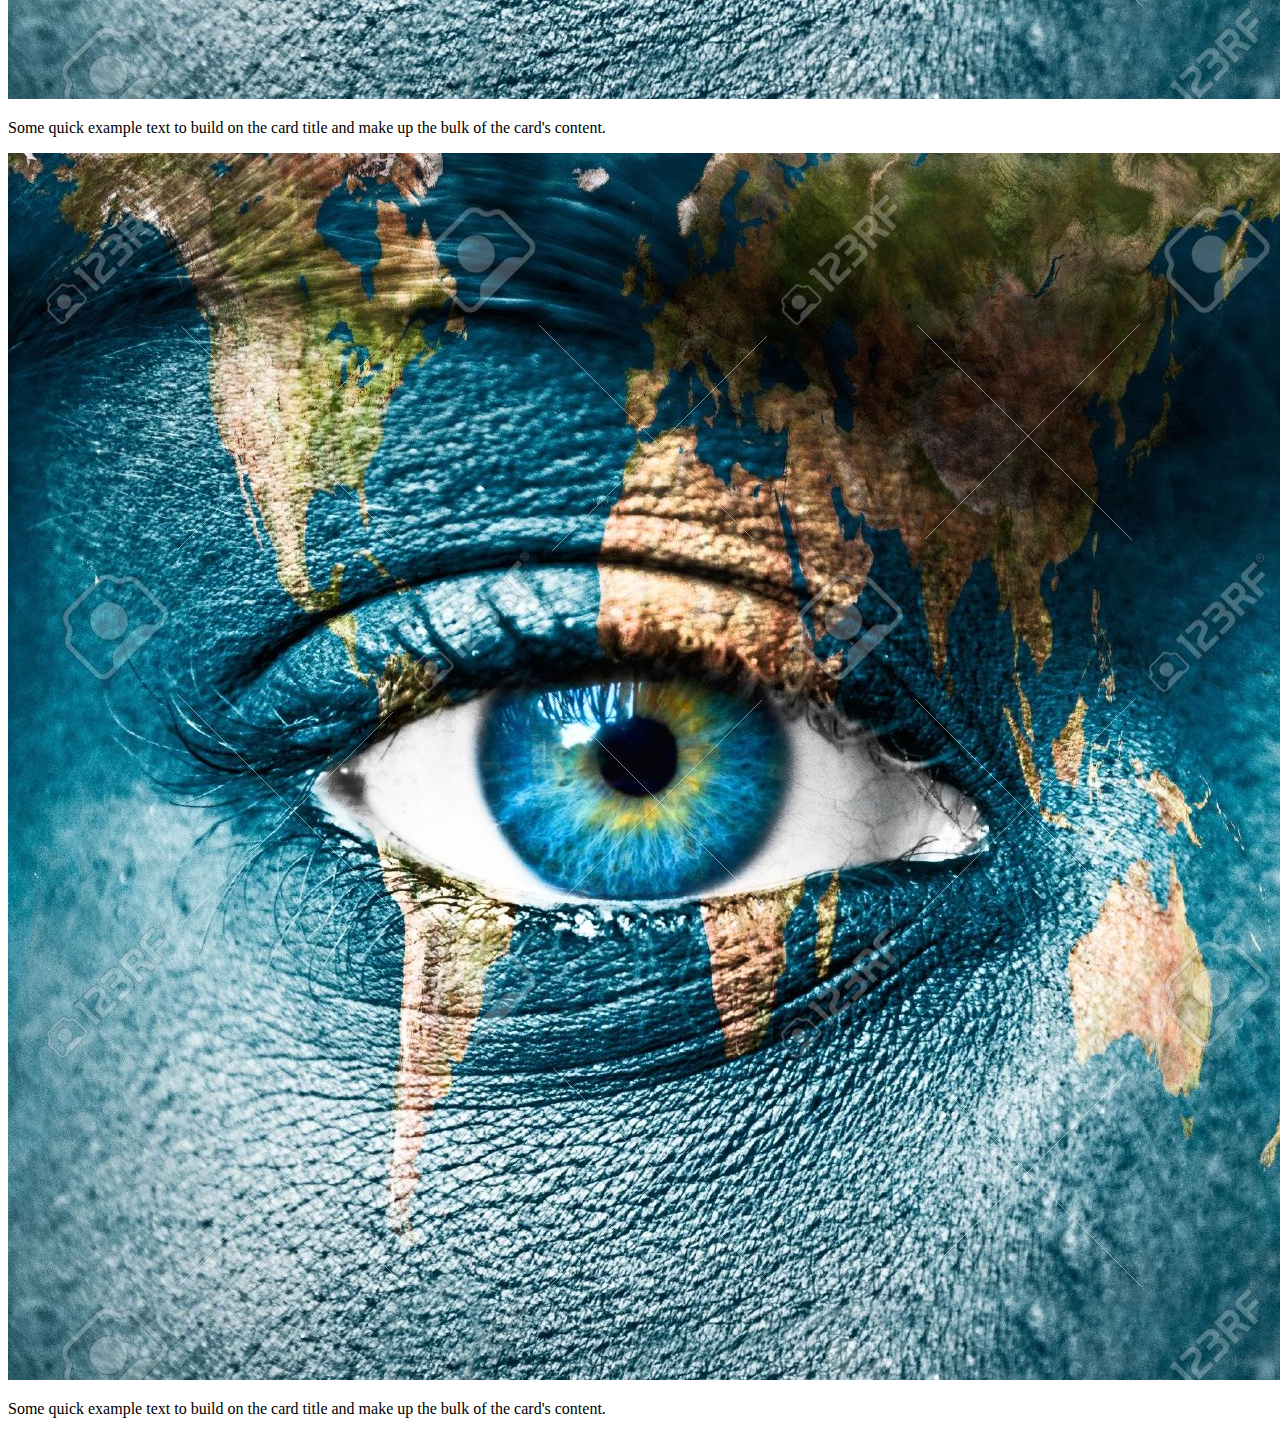
<file: acceuil.html>
<!DOCTYPE html>
<html lang="en">
<head>
    <meta charset="UTF-8">
    <meta http-equiv="X-UA-Compatible" content="IE=edge">
    <meta name="viewport" content="width=device-width, initial-scale=1.0">
    <title>Document</title>
    <link href="https://cdn.jsdelivr.net/npm/bootstrap@5.3.0-alpha2/dist/css/bootstrap.min.css" rel="stylesheet" integrity="sha384-aFq/bzH65dt+w6FI2ooMVUpc+21e0SRygnTpmBvdBgSdnuTN7QbdgL+OapgHtvPp" crossorigin="anonymous">
    <link rel="stylesheet" href="css/acceuil.css">

</head>
<body>
    <nav class="navbar navbar-expand-lg bg-warning">
        <div class="container-fluid">
          <a class="navbar-brand" href="#">Navbar</a>
          <button class="navbar-toggler" type="button" data-bs-toggle="collapse" data-bs-target="#navbarNav" aria-controls="navbarNav" aria-expanded="false" aria-label="Toggle navigation">
            <span class="navbar-toggler-icon"></span>
          </button>
          <div class="collapse navbar-collapse" id="navbarNav">
            <ul class="navbar-nav">
              <li class="nav-item">
                <a class="nav-link active" aria-current="page" href="#">Home</a>
              </li>
              <li class="nav-item">
                <a class="nav-link" href="#">Features</a>
              </li>
              <li class="nav-item">
                <a class="nav-link" href="#">Pricing</a>
              </li>
              <li class="nav-item">
                <a class="nav-link disabled">Disabled</a>
              </li>
            </ul>
          </div>
        </div>
      </nav>

      <div class="container">


        <div class="row justify-content-around">

            
        <div class="card col-3">
            <img src="img/3.jpg" class="card-img-top" alt="...">
            <div class="card-body">
            <p class="card-text">Some quick example text to build on the card title and make up the bulk of the card's content.</p>
            <a href="produit1.html" class="btn btn-success">Voir plus</a>
        </div>
    </div>

    <div class="card col-3">
        <img src="img/3.jpg" class="card-img-top" alt="...">
        <div class="card-body">
        <p class="card-text">Some quick example text to build on the card title and make up the bulk of the card's content.</p>
        </div>
</div>

<div class="card col-3">
    <img src="img/3.jpg" class="card-img-top" alt="...">
    <div class="card-body">
    <p class="card-text">Some quick example text to build on the card title and make up the bulk of the card's content.</p>
    </div>
</div>

        </div>
        <div class="row">


        <div class="card col-3">
            <img src="img/3.jpg" class="card-img-top" alt="...">
            <div class="card-body">
            <p class="card-text">Some quick example text to build on the card title and make up the bulk of the card's content.</p>
            </div>
    </div>

    <div class="card col-3">
        <img src="img/3.jpg" class="card-img-top" alt="...">
        <div class="card-body">
        <p class="card-text">Some quick example text to build on the card title and make up the bulk of the card's content.</p>
        </div>
</div>

<div class="card col-3">
    <img src="img/3.jpg" class="card-img-top" alt="...">
    <div class="card-body">
    <p class="card-text">Some quick example text to build on the card title and make up the bulk of the card's content.</p>
    </div>
</div>
        </div>

      </div>



      <script src="https://cdn.jsdelivr.net/npm/bootstrap@5.3.0-alpha2/dist/js/bootstrap.bundle.min.js" integrity="sha384-qKXV1j0HvMUeCBQ+QVp7JcfGl760yU08IQ+GpUo5hlbpg51QRiuqHAJz8+BrxE/N" crossorigin="anonymous"></script>

</body>
</html>
</file>
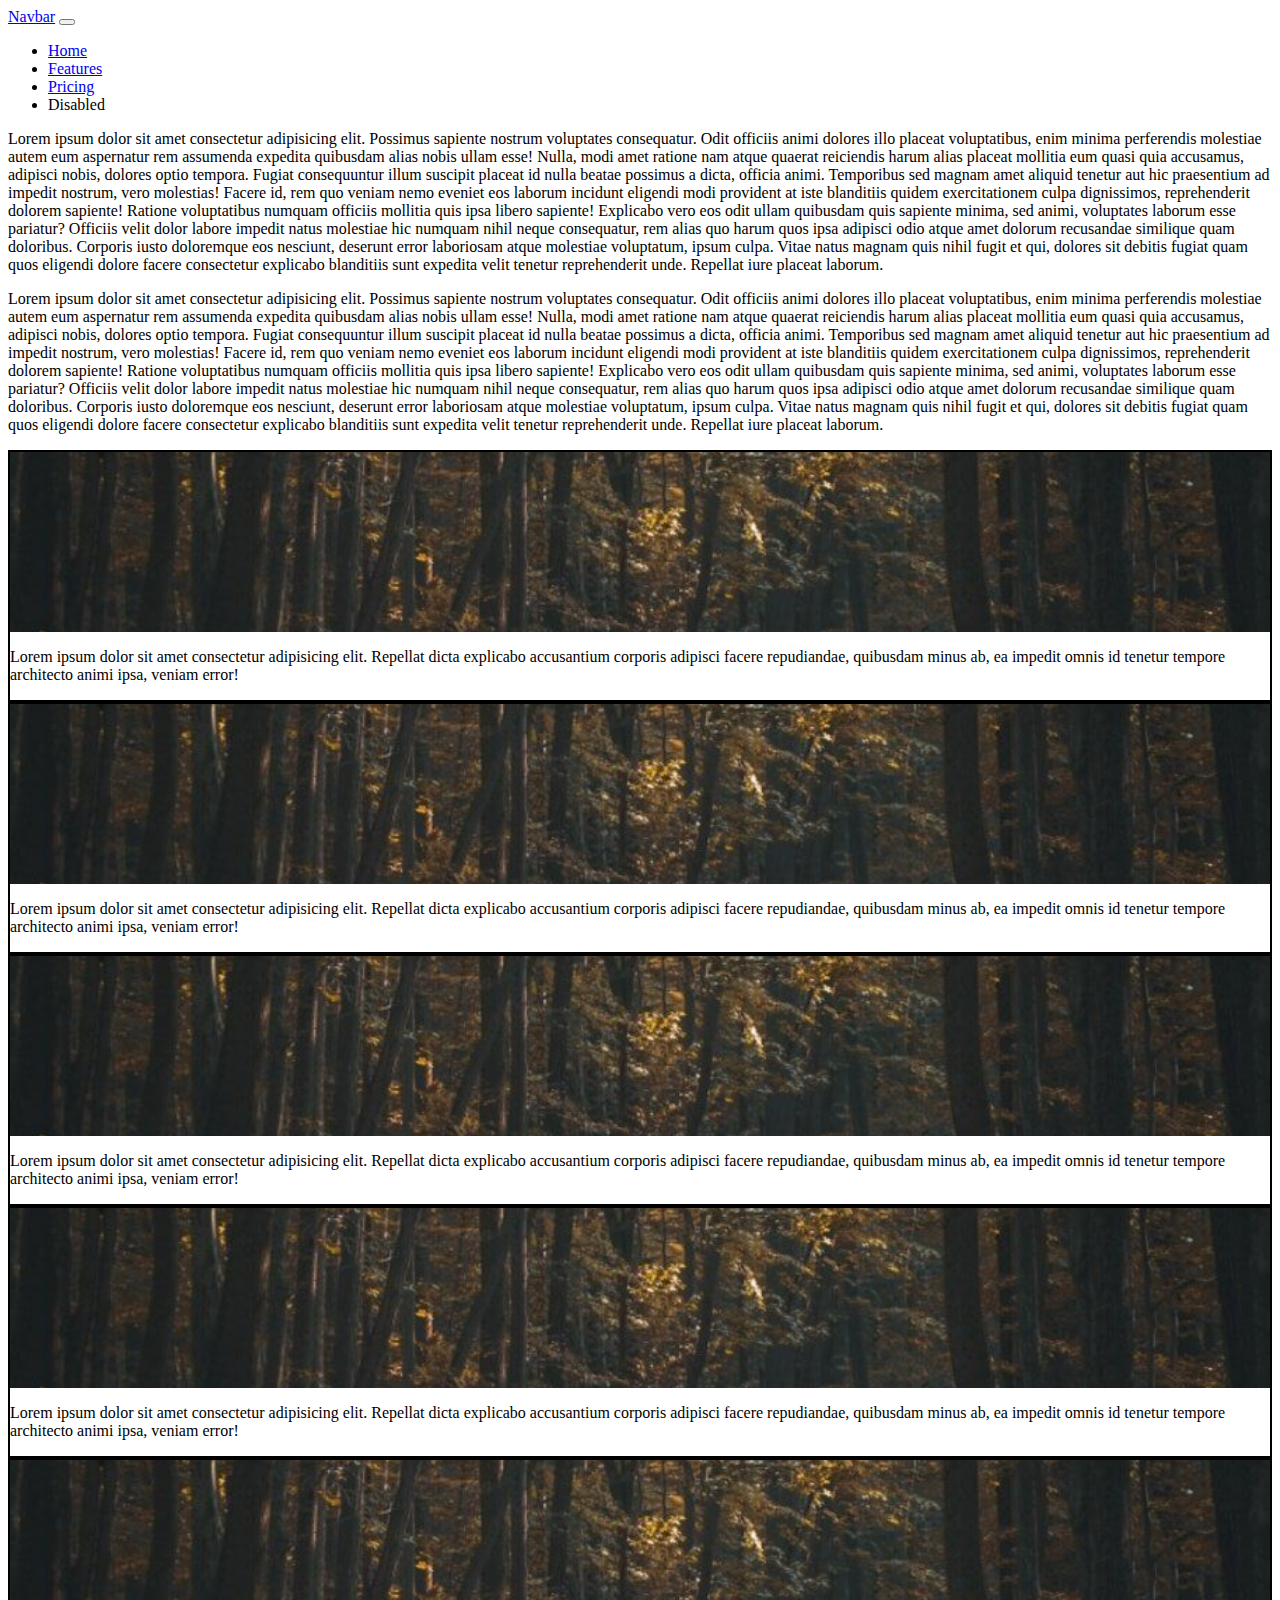
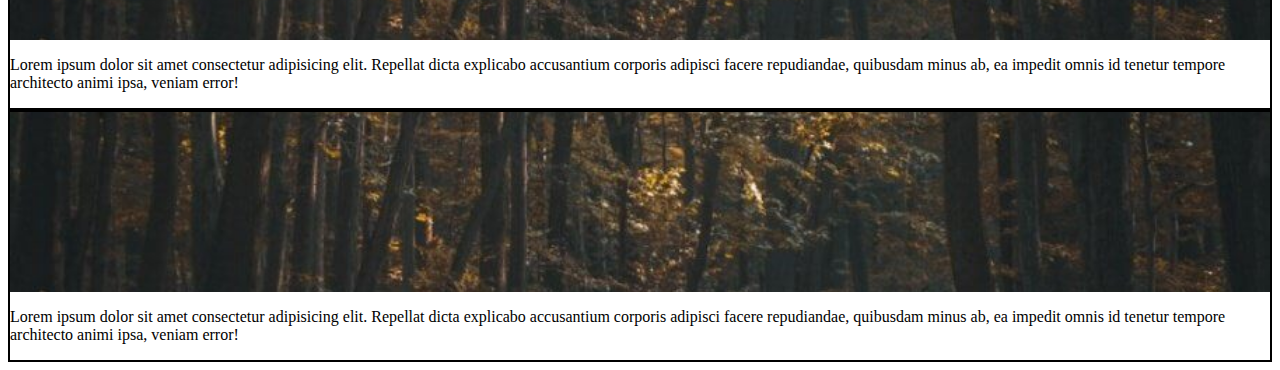
<file: produit1.html>
<!DOCTYPE html>
<html lang="en">
<head>
    <meta charset="UTF-8">
    <meta http-equiv="X-UA-Compatible" content="IE=edge">
    <meta name="viewport" content="width=device-width, initial-scale=1.0">
    <title>Document</title>
    <link href="https://cdn.jsdelivr.net/npm/bootstrap@5.3.0-alpha2/dist/css/bootstrap.min.css" rel="stylesheet" integrity="sha384-aFq/bzH65dt+w6FI2ooMVUpc+21e0SRygnTpmBvdBgSdnuTN7QbdgL+OapgHtvPp" crossorigin="anonymous">
    <link rel="stylesheet" href="css/produit.css">

</head>
<body>
    <nav class="navbar navbar-expand-lg bg-warning">
        <div class="container-fluid">
          <a class="navbar-brand" href="#">Navbar</a>
          <button class="navbar-toggler" type="button" data-bs-toggle="collapse" data-bs-target="#navbarNav" aria-controls="navbarNav" aria-expanded="false" aria-label="Toggle navigation">
            <span class="navbar-toggler-icon"></span>
          </button>
          <div class="collapse navbar-collapse" id="navbarNav">
            <ul class="navbar-nav">
              <li class="nav-item">
                <a class="nav-link active" aria-current="page" href="#">Home</a>
              </li>
              <li class="nav-item">
                <a class="nav-link" href="#">Features</a>
              </li>
              <li class="nav-item">
                <a class="nav-link" href="#">Pricing</a>
              </li>
              <li class="nav-item">
                <a class="nav-link disabled">Disabled</a>
              </li>
            </ul>
          </div>
        </div>
      </nav>

      <div class="container-fluid bg-primary">

        <div class="container">

          <p>Lorem ipsum dolor sit amet consectetur adipisicing elit. Possimus sapiente nostrum voluptates consequatur. Odit officiis animi dolores illo placeat voluptatibus, enim minima perferendis molestiae autem eum aspernatur rem assumenda expedita quibusdam alias nobis ullam esse! Nulla, modi amet ratione nam atque quaerat reiciendis harum alias placeat mollitia eum quasi quia accusamus, adipisci nobis, dolores optio tempora. Fugiat consequuntur illum suscipit placeat id nulla beatae possimus a dicta, officia animi. Temporibus sed magnam amet aliquid tenetur aut hic praesentium ad impedit nostrum, vero molestias! Facere id, rem quo veniam nemo eveniet eos laborum incidunt eligendi modi provident at iste blanditiis quidem exercitationem culpa dignissimos, reprehenderit dolorem sapiente! Ratione voluptatibus numquam officiis mollitia quis ipsa libero sapiente! Explicabo vero eos odit ullam quibusdam quis sapiente minima, sed animi, voluptates laborum esse pariatur? Officiis velit dolor labore impedit natus molestiae hic numquam nihil neque consequatur, rem alias quo harum quos ipsa adipisci odio atque amet dolorum recusandae similique quam doloribus. Corporis iusto doloremque eos nesciunt, deserunt error laboriosam atque molestiae voluptatum, ipsum culpa. Vitae natus magnam quis nihil fugit et qui, dolores sit debitis fugiat quam quos eligendi dolore facere consectetur explicabo blanditiis sunt expedita velit tenetur reprehenderit unde. Repellat iure placeat laborum.</p>

        </div>

      </div>

      <div class="container-fluid bg-success">


        <p>Lorem ipsum dolor sit amet consectetur adipisicing elit. Possimus sapiente nostrum voluptates consequatur. Odit officiis animi dolores illo placeat voluptatibus, enim minima perferendis molestiae autem eum aspernatur rem assumenda expedita quibusdam alias nobis ullam esse! Nulla, modi amet ratione nam atque quaerat reiciendis harum alias placeat mollitia eum quasi quia accusamus, adipisci nobis, dolores optio tempora. Fugiat consequuntur illum suscipit placeat id nulla beatae possimus a dicta, officia animi. Temporibus sed magnam amet aliquid tenetur aut hic praesentium ad impedit nostrum, vero molestias! Facere id, rem quo veniam nemo eveniet eos laborum incidunt eligendi modi provident at iste blanditiis quidem exercitationem culpa dignissimos, reprehenderit dolorem sapiente! Ratione voluptatibus numquam officiis mollitia quis ipsa libero sapiente! Explicabo vero eos odit ullam quibusdam quis sapiente minima, sed animi, voluptates laborum esse pariatur? Officiis velit dolor labore impedit natus molestiae hic numquam nihil neque consequatur, rem alias quo harum quos ipsa adipisci odio atque amet dolorum recusandae similique quam doloribus. Corporis iusto doloremque eos nesciunt, deserunt error laboriosam atque molestiae voluptatum, ipsum culpa. Vitae natus magnam quis nihil fugit et qui, dolores sit debitis fugiat quam quos eligendi dolore facere consectetur explicabo blanditiis sunt expedita velit tenetur reprehenderit unde. Repellat iure placeat laborum.</p>

      </div>

      <div class="container-fluid bg-warning">
        <div class="container">
          <div class="row mt-4 p-5">

            <div class="maCarte col-3">
              <div class="imageCarte"></div>
              <div class="imageTexte">
                <p>Lorem ipsum dolor sit amet consectetur adipisicing elit. Repellat dicta explicabo accusantium corporis adipisci facere repudiandae, quibusdam minus ab, ea impedit omnis id tenetur tempore architecto animi ipsa, veniam error!</p>
              </div>
            </div>
            <div class="maCarte col-3">
              <div class="imageCarte"></div>
              <div class="imageTexte">
                <p>Lorem ipsum dolor sit amet consectetur adipisicing elit. Repellat dicta explicabo accusantium corporis adipisci facere repudiandae, quibusdam minus ab, ea impedit omnis id tenetur tempore architecto animi ipsa, veniam error!</p>
              </div>
            </div>
            <div class="maCarte col-3">
              <div class="imageCarte"></div>
              <div class="imageTexte">
                <p>Lorem ipsum dolor sit amet consectetur adipisicing elit. Repellat dicta explicabo accusantium corporis adipisci facere repudiandae, quibusdam minus ab, ea impedit omnis id tenetur tempore architecto animi ipsa, veniam error!</p>
              </div>
            </div>
            <div class="maCarte col-3">
              <div class="imageCarte"></div>
              <div class="imageTexte">
                <p>Lorem ipsum dolor sit amet consectetur adipisicing elit. Repellat dicta explicabo accusantium corporis adipisci facere repudiandae, quibusdam minus ab, ea impedit omnis id tenetur tempore architecto animi ipsa, veniam error!</p>
              </div>
            </div>
            <div class="maCarte col-3">
              <div class="imageCarte"></div>
              <div class="imageTexte">
                <p>Lorem ipsum dolor sit amet consectetur adipisicing elit. Repellat dicta explicabo accusantium corporis adipisci facere repudiandae, quibusdam minus ab, ea impedit omnis id tenetur tempore architecto animi ipsa, veniam error!</p>
              </div>
            </div>
            <div class="maCarte col-3">
              <div class="imageCarte"></div>
              <div class="imageTexte">
                <p>Lorem ipsum dolor sit amet consectetur adipisicing elit. Repellat dicta explicabo accusantium corporis adipisci facere repudiandae, quibusdam minus ab, ea impedit omnis id tenetur tempore architecto animi ipsa, veniam error!</p>
              </div>
            </div>
          </div>
        </div>
      </div>

      <script src="https://cdn.jsdelivr.net/npm/bootstrap@5.3.0-alpha2/dist/js/bootstrap.bundle.min.js" integrity="sha384-qKXV1j0HvMUeCBQ+QVp7JcfGl760yU08IQ+GpUo5hlbpg51QRiuqHAJz8+BrxE/N" crossorigin="anonymous"></script>

</body>
</html>
</file>
<file: css/style.css>
html, body{
    margin: 0;
    padding: 0;
}
.panels{

    background-color: red;
    height: 100vh;
    width: 100vw;

    display:flex;
}

.panel{

    height: 100%;
    flex:1;

    background-position: center;
    background-size: cover;
    background-repeat: no-repeat;
    transition : flex .7s ease-in-out;

    display: flex;
    justify-content: center;
    align-items: center;

}

.panel:hover{
    flex:5;
}
.panel:hover>.titreJeu{
    opacity: 100%;
}

.lion{
    background-image: url("../img/1.jpg");

}
.hands{
    background-image: url("../img/2.jpg");



}

.eye{
    background-image: url("../img/3.jpg");

}
.road{
    background-image: url("../img/4.jpg");

}


.titreJeu{
    font-family: 'Gill Sans', 'Gill Sans MT', Calibri, 'Trebuchet MS', sans-serif;
    color: white;
    font-weight: bolder;
    font-size: 3em;
    opacity: 0%;
    transition: opacity 1s;
}

.monBouton{
    background-color: blueviolet !important;
}

.barbecue{
    background-position: center;
    background-size: cover;
    background-repeat: no-repeat;
    background-image: url("../img/barbecue.png");
    height: 100vh;
    width: 100vw;

    display: flex;

    justify-content: space-evenly;

    align-items: center;
    flex-direction:column

}

.boulette{
    background-position: center;
    background-size: cover;
    background-repeat: no-repeat;
    background-image: url("../img/boulette.png");
    border-radius: 50%;
    height: 250px;
    width: 250px;

}
</file>
<file: css/acceuil.css>
.redColor{
    color: red;
}
</file>
<file: css/produit.css>
.maCarte{
    border: 2px black solid;
}

.imageCarte{
    background-image: url("../img/4.jpg");
    background-position: center;
    background-size: cover;
    background-repeat: no-repeat;
    height: 20vh;
}
</file>
